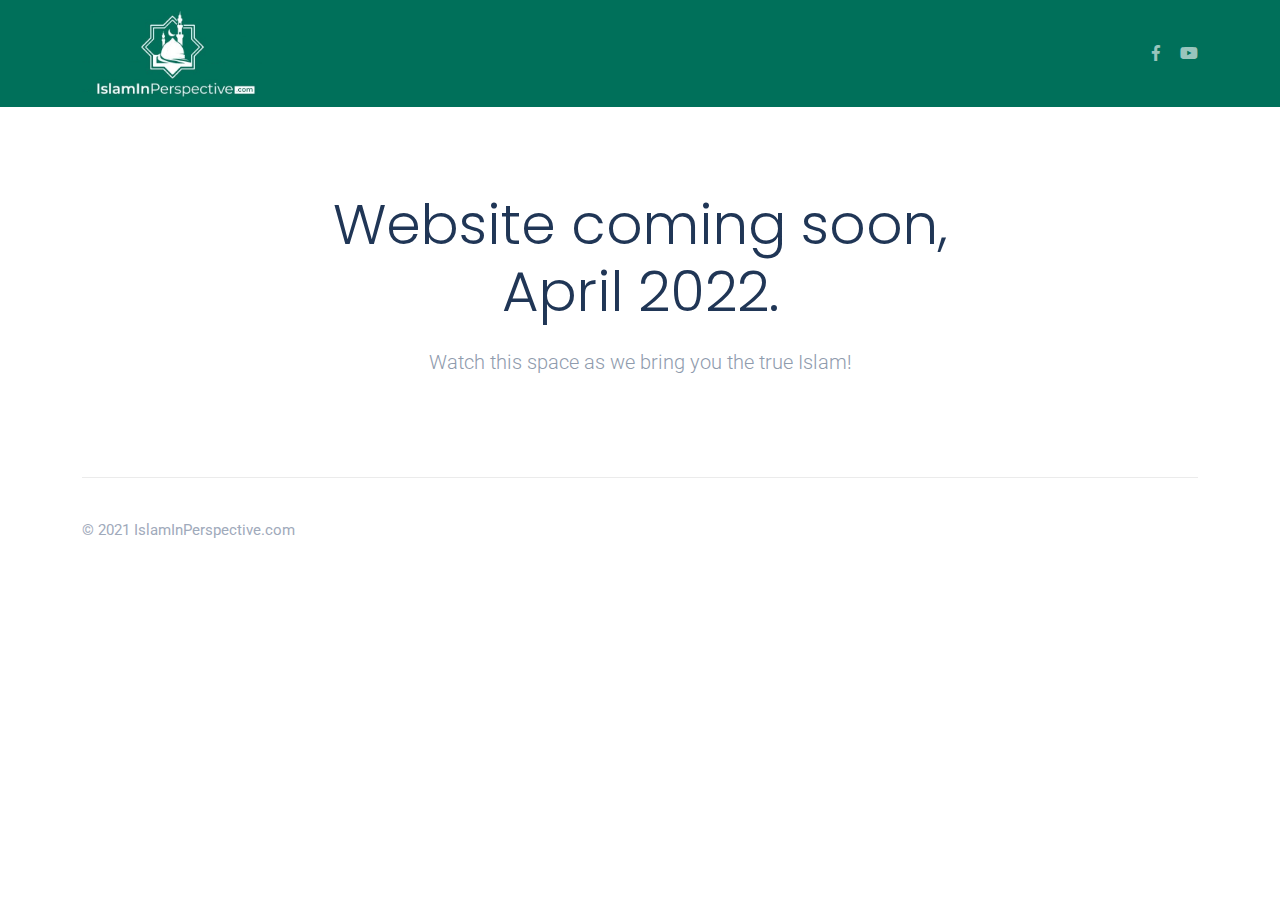
<file: index.html>
<!DOCTYPE html>
<html class="h-100" lang="en">
  <head>
    <meta charset="utf-8" />
    <meta
      name="viewport"
      content="width=device-width, initial-scale=1, shrink-to-fit=no"
    />
    <link
      rel="icon"
      type="image/icon"
      sizes="96x96"
      href="static/images/favicon/favicon.ico"
    />
    <meta name="author" content="" />
    <meta name="generator" content="11ty" />
    <meta name="HandheldFriendly" content="true" />
    <title>Home - IslamInPerspective.com</title>

    <meta name="description" content="A site with true islamic perspective" />
    <meta name="robots" content="index,follow" />
    <meta name="author" content="undefined" />

    <link rel="canonical" href="https://www.islaminperspective.com/" />

    <meta property="og:title" content="Home - IslamInPerspective.com" />
    <meta property="og:type" content="article" />

    <meta property="og:url" content="https://www.islaminperspective.com/" />
    <meta
      property="og:description"
      content="A site with true islamic perspective"
    />
    <meta property="og:image" content="/static/images/iip-main-logo.png" />

    <meta name="twitter:card" content="summary" />
    <meta name="twitter:site" content="@username" />
    <meta name="twitter:url" content="https://www.islaminperspective.com/" />
    <meta name="twitter:title" content="Home - IslamInPerspective.com" />
    <meta
      name="twitter:description"
      content="A site with true islamic perspective"
    />
    <meta name="twitter:image" content="/public/static/images/iip-main-logo.png" />

    <link rel="stylesheet" href="/public/static/css/bootstrap.min.css" />
    <link rel="stylesheet" href="/public/static/css/all.min.css" />
    <link rel="stylesheet" href="/public/static/css/slick.css" />
    <link rel="stylesheet" href="/public/static/css/simple-line-icons.css" />
    <link rel="stylesheet" href="/public/static/css/style.css" />
    <link rel="stylesheet" href="/public/static/css/horizontalvertical.css" />
    <link rel="shortcut icon" href="/public/static/images/favicon.png" />
  </head>

  <body>
    <div class="site-wrapper">
      <div class="main-overlay"></div>

      <header class="header-default">
        <nav class="navbar navbar-expand-lg">
          <div class="container-xl">
            <!-- site logo -->
            <a class="navbar-brand" href="/"
              ><img
                src="/public/static/images/iip-main-logo.png"
                alt="IslamInPerspective.com"
            /></a>

            <div class="collapse navbar-collapse"></div>

            <!-- header right section -->
            <div class="header-right">
              <!-- social icons -->
              <ul class="social-icons list-unstyled list-inline mb-0">
                <li class="list-inline-item">
                  <a href="#"><i class="fab fa-facebook-f"></i></a>
                </li>
                <li class="list-inline-item">
                  <a href="#"><i class="fab fa-youtube"></i></a>
                </li>
              </ul>
             
            </div>
          </div>
        </nav>
      </header>

      <div class="container my-vh-6">
        <div class="row d-flex justify-content-center">
          <div class="col-12 col-lg-8 my-4 text-center">
            <h1 class="display-4">
              Website coming soon, April 2022.
            </h1>
            <p class="lead mb-4">Watch this space as we bring you the true Islam!</p>

            
          </div>
        </div>
      </div>

      <footer>
        <div class="container-xl">
          <div class="footer-inner">
            <div class="row d-flex align-items-center gy-4">
              <!-- copyright text -->
              <div class="col-md-4">
                <span class="copyright">&copy; 2021 IslamInPerspective.com</span>
              </div>
             
            </div>
          </div>
        </div>
      </footer>

      <script src="/public/static/js/jquery.min.js"></script>
      <script src="/public/static/js/popper.min.js"></script>
      <script src="/public/static/js/bootstrap.min.js"></script>
      <script src="/public/static/js/slick.min.js"></script>
      <script src="/public/static/js/jquery.sticky-sidebar.min.js"></script>
      <script src="/public/static/js/custom.js"></script>
    </div>
  </body>
</html>
</file>
<file: public/static/css/simple-line-icons.css>
@font-face {
  font-family: 'simple-line-icons';
  src: url('../fonts/Simple-Line-Icons.eot?v=2.4.0');
  src: url('../fonts/Simple-Line-Icons.eot?v=2.4.0#iefix') format('embedded-opentype'), url('../fonts/Simple-Line-Icons.woff2?v=2.4.0') format('woff2'), url('../fonts/Simple-Line-Icons.ttf?v=2.4.0') format('truetype'), url('../fonts/Simple-Line-Icons.woff?v=2.4.0') format('woff'), url('../fonts/Simple-Line-Icons.svg?v=2.4.0#simple-line-icons') format('svg');
  font-weight: normal;
  font-style: normal;
}
/*
 Use the following CSS code if you want to have a class per icon.
 Instead of a list of all class selectors, you can use the generic [class*="icon-"] selector, but it's slower:
*/
.icon-user,
.icon-people,
.icon-user-female,
.icon-user-follow,
.icon-user-following,
.icon-user-unfollow,
.icon-login,
.icon-logout,
.icon-emotsmile,
.icon-phone,
.icon-call-end,
.icon-call-in,
.icon-call-out,
.icon-map,
.icon-location-pin,
.icon-direction,
.icon-directions,
.icon-compass,
.icon-layers,
.icon-menu,
.icon-list,
.icon-options-vertical,
.icon-options,
.icon-arrow-down,
.icon-arrow-left,
.icon-arrow-right,
.icon-arrow-up,
.icon-arrow-up-circle,
.icon-arrow-left-circle,
.icon-arrow-right-circle,
.icon-arrow-down-circle,
.icon-check,
.icon-clock,
.icon-plus,
.icon-minus,
.icon-close,
.icon-event,
.icon-exclamation,
.icon-organization,
.icon-trophy,
.icon-screen-smartphone,
.icon-screen-desktop,
.icon-plane,
.icon-notebook,
.icon-mustache,
.icon-mouse,
.icon-magnet,
.icon-energy,
.icon-disc,
.icon-cursor,
.icon-cursor-move,
.icon-crop,
.icon-chemistry,
.icon-speedometer,
.icon-shield,
.icon-screen-tablet,
.icon-magic-wand,
.icon-hourglass,
.icon-graduation,
.icon-ghost,
.icon-game-controller,
.icon-fire,
.icon-eyeglass,
.icon-envelope-open,
.icon-envelope-letter,
.icon-bell,
.icon-badge,
.icon-anchor,
.icon-wallet,
.icon-vector,
.icon-speech,
.icon-puzzle,
.icon-printer,
.icon-present,
.icon-playlist,
.icon-pin,
.icon-picture,
.icon-handbag,
.icon-globe-alt,
.icon-globe,
.icon-folder-alt,
.icon-folder,
.icon-film,
.icon-feed,
.icon-drop,
.icon-drawer,
.icon-docs,
.icon-doc,
.icon-diamond,
.icon-cup,
.icon-calculator,
.icon-bubbles,
.icon-briefcase,
.icon-book-open,
.icon-basket-loaded,
.icon-basket,
.icon-bag,
.icon-action-undo,
.icon-action-redo,
.icon-wrench,
.icon-umbrella,
.icon-trash,
.icon-tag,
.icon-support,
.icon-frame,
.icon-size-fullscreen,
.icon-size-actual,
.icon-shuffle,
.icon-share-alt,
.icon-share,
.icon-rocket,
.icon-question,
.icon-pie-chart,
.icon-pencil,
.icon-note,
.icon-loop,
.icon-home,
.icon-grid,
.icon-graph,
.icon-microphone,
.icon-music-tone-alt,
.icon-music-tone,
.icon-earphones-alt,
.icon-earphones,
.icon-equalizer,
.icon-like,
.icon-dislike,
.icon-control-start,
.icon-control-rewind,
.icon-control-play,
.icon-control-pause,
.icon-control-forward,
.icon-control-end,
.icon-volume-1,
.icon-volume-2,
.icon-volume-off,
.icon-calendar,
.icon-bulb,
.icon-chart,
.icon-ban,
.icon-bubble,
.icon-camrecorder,
.icon-camera,
.icon-cloud-download,
.icon-cloud-upload,
.icon-envelope,
.icon-eye,
.icon-flag,
.icon-heart,
.icon-info,
.icon-key,
.icon-link,
.icon-lock,
.icon-lock-open,
.icon-magnifier,
.icon-magnifier-add,
.icon-magnifier-remove,
.icon-paper-clip,
.icon-paper-plane,
.icon-power,
.icon-refresh,
.icon-reload,
.icon-settings,
.icon-star,
.icon-symbol-female,
.icon-symbol-male,
.icon-target,
.icon-credit-card,
.icon-paypal,
.icon-social-tumblr,
.icon-social-twitter,
.icon-social-facebook,
.icon-social-instagram,
.icon-social-linkedin,
.icon-social-pinterest,
.icon-social-github,
.icon-social-google,
.icon-social-reddit,
.icon-social-skype,
.icon-social-dribbble,
.icon-social-behance,
.icon-social-foursqare,
.icon-social-soundcloud,
.icon-social-spotify,
.icon-social-stumbleupon,
.icon-social-youtube,
.icon-social-dropbox,
.icon-social-vkontakte,
.icon-social-steam {
  font-family: 'simple-line-icons';
  speak: none;
  font-style: normal;
  font-weight: normal;
  font-variant: normal;
  text-transform: none;
  line-height: 1;
  /* Better Font Rendering =========== */
  -webkit-font-smoothing: antialiased;
  -moz-osx-font-smoothing: grayscale;
}
.icon-user:before {
  content: "\e005";
}
.icon-people:before {
  content: "\e001";
}
.icon-user-female:before {
  content: "\e000";
}
.icon-user-follow:before {
  content: "\e002";
}
.icon-user-following:before {
  content: "\e003";
}
.icon-user-unfollow:before {
  content: "\e004";
}
.icon-login:before {
  content: "\e066";
}
.icon-logout:before {
  content: "\e065";
}
.icon-emotsmile:before {
  content: "\e021";
}
.icon-phone:before {
  content: "\e600";
}
.icon-call-end:before {
  content: "\e048";
}
.icon-call-in:before {
  content: "\e047";
}
.icon-call-out:before {
  content: "\e046";
}
.icon-map:before {
  content: "\e033";
}
.icon-location-pin:before {
  content: "\e096";
}
.icon-direction:before {
  content: "\e042";
}
.icon-directions:before {
  content: "\e041";
}
.icon-compass:before {
  content: "\e045";
}
.icon-layers:before {
  content: "\e034";
}
.icon-menu:before {
  content: "\e601";
}
.icon-list:before {
  content: "\e067";
}
.icon-options-vertical:before {
  content: "\e602";
}
.icon-options:before {
  content: "\e603";
}
.icon-arrow-down:before {
  content: "\e604";
}
.icon-arrow-left:before {
  content: "\e605";
}
.icon-arrow-right:before {
  content: "\e606";
}
.icon-arrow-up:before {
  content: "\e607";
}
.icon-arrow-up-circle:before {
  content: "\e078";
}
.icon-arrow-left-circle:before {
  content: "\e07a";
}
.icon-arrow-right-circle:before {
  content: "\e079";
}
.icon-arrow-down-circle:before {
  content: "\e07b";
}
.icon-check:before {
  content: "\e080";
}
.icon-clock:before {
  content: "\e081";
}
.icon-plus:before {
  content: "\e095";
}
.icon-minus:before {
  content: "\e615";
}
.icon-close:before {
  content: "\e082";
}
.icon-event:before {
  content: "\e619";
}
.icon-exclamation:before {
  content: "\e617";
}
.icon-organization:before {
  content: "\e616";
}
.icon-trophy:before {
  content: "\e006";
}
.icon-screen-smartphone:before {
  content: "\e010";
}
.icon-screen-desktop:before {
  content: "\e011";
}
.icon-plane:before {
  content: "\e012";
}
.icon-notebook:before {
  content: "\e013";
}
.icon-mustache:before {
  content: "\e014";
}
.icon-mouse:before {
  content: "\e015";
}
.icon-magnet:before {
  content: "\e016";
}
.icon-energy:before {
  content: "\e020";
}
.icon-disc:before {
  content: "\e022";
}
.icon-cursor:before {
  content: "\e06e";
}
.icon-cursor-move:before {
  content: "\e023";
}
.icon-crop:before {
  content: "\e024";
}
.icon-chemistry:before {
  content: "\e026";
}
.icon-speedometer:before {
  content: "\e007";
}
.icon-shield:before {
  content: "\e00e";
}
.icon-screen-tablet:before {
  content: "\e00f";
}
.icon-magic-wand:before {
  content: "\e017";
}
.icon-hourglass:before {
  content: "\e018";
}
.icon-graduation:before {
  content: "\e019";
}
.icon-ghost:before {
  content: "\e01a";
}
.icon-game-controller:before {
  content: "\e01b";
}
.icon-fire:before {
  content: "\e01c";
}
.icon-eyeglass:before {
  content: "\e01d";
}
.icon-envelope-open:before {
  content: "\e01e";
}
.icon-envelope-letter:before {
  content: "\e01f";
}
.icon-bell:before {
  content: "\e027";
}
.icon-badge:before {
  content: "\e028";
}
.icon-anchor:before {
  content: "\e029";
}
.icon-wallet:before {
  content: "\e02a";
}
.icon-vector:before {
  content: "\e02b";
}
.icon-speech:before {
  content: "\e02c";
}
.icon-puzzle:before {
  content: "\e02d";
}
.icon-printer:before {
  content: "\e02e";
}
.icon-present:before {
  content: "\e02f";
}
.icon-playlist:before {
  content: "\e030";
}
.icon-pin:before {
  content: "\e031";
}
.icon-picture:before {
  content: "\e032";
}
.icon-handbag:before {
  content: "\e035";
}
.icon-globe-alt:before {
  content: "\e036";
}
.icon-globe:before {
  content: "\e037";
}
.icon-folder-alt:before {
  content: "\e039";
}
.icon-folder:before {
  content: "\e089";
}
.icon-film:before {
  content: "\e03a";
}
.icon-feed:before {
  content: "\e03b";
}
.icon-drop:before {
  content: "\e03e";
}
.icon-drawer:before {
  content: "\e03f";
}
.icon-docs:before {
  content: "\e040";
}
.icon-doc:before {
  content: "\e085";
}
.icon-diamond:before {
  content: "\e043";
}
.icon-cup:before {
  content: "\e044";
}
.icon-calculator:before {
  content: "\e049";
}
.icon-bubbles:before {
  content: "\e04a";
}
.icon-briefcase:before {
  content: "\e04b";
}
.icon-book-open:before {
  content: "\e04c";
}
.icon-basket-loaded:before {
  content: "\e04d";
}
.icon-basket:before {
  content: "\e04e";
}
.icon-bag:before {
  content: "\e04f";
}
.icon-action-undo:before {
  content: "\e050";
}
.icon-action-redo:before {
  content: "\e051";
}
.icon-wrench:before {
  content: "\e052";
}
.icon-umbrella:before {
  content: "\e053";
}
.icon-trash:before {
  content: "\e054";
}
.icon-tag:before {
  content: "\e055";
}
.icon-support:before {
  content: "\e056";
}
.icon-frame:before {
  content: "\e038";
}
.icon-size-fullscreen:before {
  content: "\e057";
}
.icon-size-actual:before {
  content: "\e058";
}
.icon-shuffle:before {
  content: "\e059";
}
.icon-share-alt:before {
  content: "\e05a";
}
.icon-share:before {
  content: "\e05b";
}
.icon-rocket:before {
  content: "\e05c";
}
.icon-question:before {
  content: "\e05d";
}
.icon-pie-chart:before {
  content: "\e05e";
}
.icon-pencil:before {
  content: "\e05f";
}
.icon-note:before {
  content: "\e060";
}
.icon-loop:before {
  content: "\e064";
}
.icon-home:before {
  content: "\e069";
}
.icon-grid:before {
  content: "\e06a";
}
.icon-graph:before {
  content: "\e06b";
}
.icon-microphone:before {
  content: "\e063";
}
.icon-music-tone-alt:before {
  content: "\e061";
}
.icon-music-tone:before {
  content: "\e062";
}
.icon-earphones-alt:before {
  content: "\e03c";
}
.icon-earphones:before {
  content: "\e03d";
}
.icon-equalizer:before {
  content: "\e06c";
}
.icon-like:before {
  content: "\e068";
}
.icon-dislike:before {
  content: "\e06d";
}
.icon-control-start:before {
  content: "\e06f";
}
.icon-control-rewind:before {
  content: "\e070";
}
.icon-control-play:before {
  content: "\e071";
}
.icon-control-pause:before {
  content: "\e072";
}
.icon-control-forward:before {
  content: "\e073";
}
.icon-control-end:before {
  content: "\e074";
}
.icon-volume-1:before {
  content: "\e09f";
}
.icon-volume-2:before {
  content: "\e0a0";
}
.icon-volume-off:before {
  content: "\e0a1";
}
.icon-calendar:before {
  content: "\e075";
}
.icon-bulb:before {
  content: "\e076";
}
.icon-chart:before {
  content: "\e077";
}
.icon-ban:before {
  content: "\e07c";
}
.icon-bubble:before {
  content: "\e07d";
}
.icon-camrecorder:before {
  content: "\e07e";
}
.icon-camera:before {
  content: "\e07f";
}
.icon-cloud-download:before {
  content: "\e083";
}
.icon-cloud-upload:before {
  content: "\e084";
}
.icon-envelope:before {
  content: "\e086";
}
.icon-eye:before {
  content: "\e087";
}
.icon-flag:before {
  content: "\e088";
}
.icon-heart:before {
  content: "\e08a";
}
.icon-info:before {
  content: "\e08b";
}
.icon-key:before {
  content: "\e08c";
}
.icon-link:before {
  content: "\e08d";
}
.icon-lock:before {
  content: "\e08e";
}
.icon-lock-open:before {
  content: "\e08f";
}
.icon-magnifier:before {
  content: "\e090";
}
.icon-magnifier-add:before {
  content: "\e091";
}
.icon-magnifier-remove:before {
  content: "\e092";
}
.icon-paper-clip:before {
  content: "\e093";
}
.icon-paper-plane:before {
  content: "\e094";
}
.icon-power:before {
  content: "\e097";
}
.icon-refresh:before {
  content: "\e098";
}
.icon-reload:before {
  content: "\e099";
}
.icon-settings:before {
  content: "\e09a";
}
.icon-star:before {
  content: "\e09b";
}
.icon-symbol-female:before {
  content: "\e09c";
}
.icon-symbol-male:before {
  content: "\e09d";
}
.icon-target:before {
  content: "\e09e";
}
.icon-credit-card:before {
  content: "\e025";
}
.icon-paypal:before {
  content: "\e608";
}
.icon-social-tumblr:before {
  content: "\e00a";
}
.icon-social-twitter:before {
  content: "\e009";
}
.icon-social-facebook:before {
  content: "\e00b";
}
.icon-social-instagram:before {
  content: "\e609";
}
.icon-social-linkedin:before {
  content: "\e60a";
}
.icon-social-pinterest:before {
  content: "\e60b";
}
.icon-social-github:before {
  content: "\e60c";
}
.icon-social-google:before {
  content: "\e60d";
}
.icon-social-reddit:before {
  content: "\e60e";
}
.icon-social-skype:before {
  content: "\e60f";
}
.icon-social-dribbble:before {
  content: "\e00d";
}
.icon-social-behance:before {
  content: "\e610";
}
.icon-social-foursqare:before {
  content: "\e611";
}
.icon-social-soundcloud:before {
  content: "\e612";
}
.icon-social-spotify:before {
  content: "\e613";
}
.icon-social-stumbleupon:before {
  content: "\e614";
}
.icon-social-youtube:before {
  content: "\e008";
}
.icon-social-dropbox:before {
  content: "\e00c";
}
.icon-social-vkontakte:before {
  content: "\e618";
}
.icon-social-steam:before {
  content: "\e620";
}
</file>
<file: public/static/css/style.css>
/*
Template Name: Katen
Version: 1.0
Author: ThemeGer
Author URI: http://themeforest.net/user/themeger
Description: Minimal Blog and Magazine HTML Template

[TABLE OF CONTENTS]

01. Base
02. Preloader
03. Typography
04. Header
05. Sections
06. Post
07. About author
08. Post comments
09. Page
10. Contact
11. Widgets
12. Instagram feed
13. Footer
14. Search Popup
15. Helpers
16. Buttons
17. Bootstrap Elements
18. Theme Elements
19. Slick Settings
20. Responsive Settings

*/
@import url("https://fonts.googleapis.com/css2?family=Poppins:ital,wght@0,400;0,500;0,600;0,700;1,400;1,500;1,600;1,700&display=swap");
@import url("https://fonts.googleapis.com/css2?family=Roboto:ital,wght@0,300;0,400;0,500;0,700;1,300;1,400;1,500&display=swap");
/*=================================================================*/
/*                      BASE                              
/*=================================================================*/
body {
  color: #8F9BAD;
  background-color: #fff;
  font-family: "Roboto", sans-serif;
  font-size: 15px;
  line-height: 1.7;
  overflow-x: hidden;
  -webkit-font-smoothing: antialiased;
  -moz-osx-font-smoothing: grayscale;
}

img {
  max-width: 100%;
  height: auto;
}

.text-center {
  text-align: center;
}

.text-left {
  text-align: left;
}

.text-right {
  text-align: right;
}

.relative {
  position: relative;
}

/*=================================================================*/
/*                      Preloader                              
/*=================================================================*/
#preloader {
  background: #FFF;
  height: 100%;
  position: fixed;
  width: 100%;
  top: 0;
  z-index: 1031;
}

.book {
  --color: #FE4F70;
  --duration: 6.8s;
  width: 32px;
  height: 12px;
  position: absolute;
  left: 50%;
  top: 50%;
  -webkit-transform: translate(-50%, -50%);
  -moz-transform: translate(-50%, -50%);
  -ms-transform: translate(-50%, -50%);
  -o-transform: translate(-50%, -50%);
  transform: translate(-50%, -50%);
}
.book .inner {
  width: 32px;
  height: 12px;
  position: relative;
  transform-origin: 2px 2px;
  transform: rotateZ(-90deg);
  animation: book var(--duration) ease infinite;
}
.book .inner .left,
.book .inner .right {
  width: 60px;
  height: 4px;
  top: 0;
  border-radius: 2px;
  background: var(--color);
  position: absolute;
}
.book .inner .left:before,
.book .inner .right:before {
  content: "";
  width: 48px;
  height: 4px;
  border-radius: 2px;
  background: inherit;
  position: absolute;
  top: -10px;
  left: 6px;
}
.book .inner .left {
  right: 28px;
  transform-origin: 58px 2px;
  transform: rotateZ(90deg);
  animation: left var(--duration) ease infinite;
}
.book .inner .right {
  left: 28px;
  transform-origin: 2px 2px;
  transform: rotateZ(-90deg);
  animation: right var(--duration) ease infinite;
}
.book .inner .middle {
  width: 32px;
  height: 12px;
  border: 4px solid var(--color);
  border-top: 0;
  border-radius: 0 0 9px 9px;
  transform: translateY(2px);
}
.book ul {
  margin: 0;
  padding: 0;
  list-style: none;
  position: absolute;
  left: 50%;
  top: 0;
}
.book ul li {
  height: 4px;
  border-radius: 2px;
  transform-origin: 100% 2px;
  width: 48px;
  right: 0;
  top: -10px;
  position: absolute;
  background: var(--color);
  transform: rotateZ(0deg) translateX(-18px);
  animation-duration: var(--duration);
  animation-timing-function: ease;
  animation-iteration-count: infinite;
}
.book ul li:nth-child(0) {
  animation-name: page-0;
}
.book ul li:nth-child(1) {
  animation-name: page-1;
}
.book ul li:nth-child(2) {
  animation-name: page-2;
}
.book ul li:nth-child(3) {
  animation-name: page-3;
}
.book ul li:nth-child(4) {
  animation-name: page-4;
}
.book ul li:nth-child(5) {
  animation-name: page-5;
}
.book ul li:nth-child(6) {
  animation-name: page-6;
}
.book ul li:nth-child(7) {
  animation-name: page-7;
}
.book ul li:nth-child(8) {
  animation-name: page-8;
}
.book ul li:nth-child(9) {
  animation-name: page-9;
}
.book ul li:nth-child(10) {
  animation-name: page-10;
}
.book ul li:nth-child(11) {
  animation-name: page-11;
}
.book ul li:nth-child(12) {
  animation-name: page-12;
}
.book ul li:nth-child(13) {
  animation-name: page-13;
}
.book ul li:nth-child(14) {
  animation-name: page-14;
}
.book ul li:nth-child(15) {
  animation-name: page-15;
}
.book ul li:nth-child(16) {
  animation-name: page-16;
}
.book ul li:nth-child(17) {
  animation-name: page-17;
}
.book ul li:nth-child(18) {
  animation-name: page-18;
}

@keyframes page-0 {
  4% {
    transform: rotateZ(0deg) translateX(-18px);
  }
  13%, 54% {
    transform: rotateZ(180deg) translateX(-18px);
  }
  63% {
    transform: rotateZ(0deg) translateX(-18px);
  }
}
@keyframes page-1 {
  5.86% {
    transform: rotateZ(0deg) translateX(-18px);
  }
  14.74%, 55.86% {
    transform: rotateZ(180deg) translateX(-18px);
  }
  64.74% {
    transform: rotateZ(0deg) translateX(-18px);
  }
}
@keyframes page-2 {
  7.72% {
    transform: rotateZ(0deg) translateX(-18px);
  }
  16.48%, 57.72% {
    transform: rotateZ(180deg) translateX(-18px);
  }
  66.48% {
    transform: rotateZ(0deg) translateX(-18px);
  }
}
@keyframes page-3 {
  9.58% {
    transform: rotateZ(0deg) translateX(-18px);
  }
  18.22%, 59.58% {
    transform: rotateZ(180deg) translateX(-18px);
  }
  68.22% {
    transform: rotateZ(0deg) translateX(-18px);
  }
}
@keyframes page-4 {
  11.44% {
    transform: rotateZ(0deg) translateX(-18px);
  }
  19.96%, 61.44% {
    transform: rotateZ(180deg) translateX(-18px);
  }
  69.96% {
    transform: rotateZ(0deg) translateX(-18px);
  }
}
@keyframes page-5 {
  13.3% {
    transform: rotateZ(0deg) translateX(-18px);
  }
  21.7%, 63.3% {
    transform: rotateZ(180deg) translateX(-18px);
  }
  71.7% {
    transform: rotateZ(0deg) translateX(-18px);
  }
}
@keyframes page-6 {
  15.16% {
    transform: rotateZ(0deg) translateX(-18px);
  }
  23.44%, 65.16% {
    transform: rotateZ(180deg) translateX(-18px);
  }
  73.44% {
    transform: rotateZ(0deg) translateX(-18px);
  }
}
@keyframes page-7 {
  17.02% {
    transform: rotateZ(0deg) translateX(-18px);
  }
  25.18%, 67.02% {
    transform: rotateZ(180deg) translateX(-18px);
  }
  75.18% {
    transform: rotateZ(0deg) translateX(-18px);
  }
}
@keyframes page-8 {
  18.88% {
    transform: rotateZ(0deg) translateX(-18px);
  }
  26.92%, 68.88% {
    transform: rotateZ(180deg) translateX(-18px);
  }
  76.92% {
    transform: rotateZ(0deg) translateX(-18px);
  }
}
@keyframes page-9 {
  20.74% {
    transform: rotateZ(0deg) translateX(-18px);
  }
  28.66%, 70.74% {
    transform: rotateZ(180deg) translateX(-18px);
  }
  78.66% {
    transform: rotateZ(0deg) translateX(-18px);
  }
}
@keyframes page-10 {
  22.6% {
    transform: rotateZ(0deg) translateX(-18px);
  }
  30.4%, 72.6% {
    transform: rotateZ(180deg) translateX(-18px);
  }
  80.4% {
    transform: rotateZ(0deg) translateX(-18px);
  }
}
@keyframes page-11 {
  24.46% {
    transform: rotateZ(0deg) translateX(-18px);
  }
  32.14%, 74.46% {
    transform: rotateZ(180deg) translateX(-18px);
  }
  82.14% {
    transform: rotateZ(0deg) translateX(-18px);
  }
}
@keyframes page-12 {
  26.32% {
    transform: rotateZ(0deg) translateX(-18px);
  }
  33.88%, 76.32% {
    transform: rotateZ(180deg) translateX(-18px);
  }
  83.88% {
    transform: rotateZ(0deg) translateX(-18px);
  }
}
@keyframes page-13 {
  28.18% {
    transform: rotateZ(0deg) translateX(-18px);
  }
  35.62%, 78.18% {
    transform: rotateZ(180deg) translateX(-18px);
  }
  85.62% {
    transform: rotateZ(0deg) translateX(-18px);
  }
}
@keyframes page-14 {
  30.04% {
    transform: rotateZ(0deg) translateX(-18px);
  }
  37.36%, 80.04% {
    transform: rotateZ(180deg) translateX(-18px);
  }
  87.36% {
    transform: rotateZ(0deg) translateX(-18px);
  }
}
@keyframes page-15 {
  31.9% {
    transform: rotateZ(0deg) translateX(-18px);
  }
  39.1%, 81.9% {
    transform: rotateZ(180deg) translateX(-18px);
  }
  89.1% {
    transform: rotateZ(0deg) translateX(-18px);
  }
}
@keyframes page-16 {
  33.76% {
    transform: rotateZ(0deg) translateX(-18px);
  }
  40.84%, 83.76% {
    transform: rotateZ(180deg) translateX(-18px);
  }
  90.84% {
    transform: rotateZ(0deg) translateX(-18px);
  }
}
@keyframes page-17 {
  35.62% {
    transform: rotateZ(0deg) translateX(-18px);
  }
  42.58%, 85.62% {
    transform: rotateZ(180deg) translateX(-18px);
  }
  92.58% {
    transform: rotateZ(0deg) translateX(-18px);
  }
}
@keyframes page-18 {
  37.48% {
    transform: rotateZ(0deg) translateX(-18px);
  }
  44.32%, 87.48% {
    transform: rotateZ(180deg) translateX(-18px);
  }
  94.32% {
    transform: rotateZ(0deg) translateX(-18px);
  }
}
@keyframes left {
  4% {
    transform: rotateZ(90deg);
  }
  10%, 40% {
    transform: rotateZ(0deg);
  }
  46%, 54% {
    transform: rotateZ(90deg);
  }
  60%, 90% {
    transform: rotateZ(0deg);
  }
  96% {
    transform: rotateZ(90deg);
  }
}
@keyframes right {
  4% {
    transform: rotateZ(-90deg);
  }
  10%, 40% {
    transform: rotateZ(0deg);
  }
  46%, 54% {
    transform: rotateZ(-90deg);
  }
  60%, 90% {
    transform: rotateZ(0deg);
  }
  96% {
    transform: rotateZ(-90deg);
  }
}
@keyframes book {
  4% {
    transform: rotateZ(-90deg);
  }
  10%, 40% {
    transform: rotateZ(0deg);
    transform-origin: 2px 2px;
  }
  40.01%, 59.99% {
    transform-origin: 30px 2px;
  }
  46%, 54% {
    transform: rotateZ(90deg);
  }
  60%, 90% {
    transform: rotateZ(0deg);
    transform-origin: 2px 2px;
  }
  96% {
    transform: rotateZ(-90deg);
  }
}
/*=================================================================*/
/*                      TYPOGRAPHY                              
/*=================================================================*/
h1, h2, h3, h4, h5, h6 {
  color: #203656;
  font-family: "Poppins", sans-serif;
  font-weight: 700;
  line-height: 1.4;
  margin: 20px 0;
}

a {
  color: #219604;
  outline: 0;
  text-decoration: none;
  -webkit-transition: all 0.2s ease-in-out;
  -moz-transition: all 0.2s ease-in-out;
  transition: all 0.2s ease-in-out;
}
a:hover {
  color: #203656;
}
a:focus {
  outline: 0;
}

.blockquote {
  font-size: 18px;
}

blockquote {
  padding: 20px 20px;
  margin: 0 0 20px;
  background: #fff8fa;
  border-left: solid 3px #219604;
  border-radius: 5px;
}

blockquote p {
  line-height: 1.6;
}

.blockquote-footer {
  margin-top: 0;
}

.table {
  color: #707a88;
}

/*=================================================================*/
/*                      HEADER                              
/*=================================================================*/
.header-default {
  padding: 0px 0px 40px 0;
  position: relative;
  width: 100%;
}
.header-default .navbar-nav {
  margin-left: 50px;
}

.header-default.clone {
  position: fixed;
  top: 0;
  left: 0;
  background: #FFF;
  border-bottom: solid 1px #EBEBEB;
  right: 0;
  padding: 25px 0;
  -webkit-transform: translateY(-100%);
  -moz-transform: translateY(-100%);
  -ms-transform: translateY(-100%);
  -o-transform: translateY(-100%);
  transform: translateY(-100%);
  transition: 0.2s transform cubic-bezier(0.3, 0.73, 0.3, 0.74);
  z-index: 4;
}

.header-personal nav.clone, .header-classic .header-bottom.clone {
  position: fixed;
  top: 0;
  left: 0;
  background: #FFF;
  border-bottom: solid 1px #EBEBEB;
  right: 0;
  -webkit-transform: translateY(-100%);
  -moz-transform: translateY(-100%);
  -ms-transform: translateY(-100%);
  -o-transform: translateY(-100%);
  transform: translateY(-100%);
  transition: 0.2s transform cubic-bezier(0.3, 0.73, 0.3, 0.74);
  z-index: 4;
}
.header-personal nav.clone .centered-nav, .header-classic .header-bottom.clone .centered-nav {
  border-top: 0;
}

.header-classic .header-top {
  padding-top: 35px;
  padding-bottom: 35px;
  border-bottom: solid 1px #EBEBEB;
}
.header-classic .header-bottom {
  padding: 20px 0;
}

.header-minimal {
  padding-top: 40px;
  padding-bottom: 40px;
  border-bottom: solid 1px #EBEBEB;
}

body.down .header-default.clone, body.down .header-personal nav.clone, body.down .header-classic .header-bottom.clone {
  -webkit-transform: translateY(0);
  -moz-transform: translateY(0);
  -ms-transform: translateY(0);
  -o-transform: translateY(0);
  transform: translateY(0);
}

.header-personal .header-top {
  padding-top: 30px;
  padding-bottom: 30px;
}
.header-personal .centered-nav {
  border-top: solid 1px #EBEBEB;
  padding: 20px 0;
}
.header-personal.light {
  left: 0;
  right: 0;
  top: 0;
  position: absolute;
  z-index: 2;
}
.header-personal.light .centered-nav {
  border-top-color: rgba(235, 235, 235, 0.2);
}
.header-personal.light .text-logo {
  color: #FFF;
}
.header-personal.light .social-icons li a {
  color: #FFF;
}
.header-personal.light .social-icons li a:hover {
  color: #219604;
}
.header-personal.light .navbar .nav-link {
  color: #FFF;
}
.header-personal.light .navbar.clone .nav-link {
  color: #79889e;
}
.header-personal.light .navbar.clone .nav-link:hover {
  color: #203656;
}
.header-personal.light .navbar.clone li.active .nav-link {
  color: #FFF;
}

.text-logo {
  color: #203656;
  font-size: 30px;
  font-weight: bold;
  font-family: "Poppins", sans-serif;
  line-height: 1;
  margin: 0px 0 5px;
}
.text-logo .dot {
  color: #219604;
  font-size: 44px;
  margin-left: 5px;
}

.slogan {
  font-family: "Poppins", sans-serif;
  color: #9faabb;
  font-size: 14px;
}

.navbar {
  padding: 10px 0;
  background: #00705a;
}

.navbar-nav {
  font-family: "Poppins", sans-serif;
  font-size: 14px;
}
.navbar-nav .nav-link {
  padding: 0.439rem 1rem;
  color: #eee;
}
.navbar-nav .nav-link:hover {
  text-decoration: underline;
}
.navbar-nav li.active .nav-link {
  color: #eee;
  font-weight: bold;
}

.navbar-brand {
  padding-top: 0;
  padding-bottom: 0;
  margin-right: 0;
}

.dropdown-menu {
  position: absolute;
  top: 100%;
  z-index: 1000;
  display: none;
  min-width: 10rem;
  padding: 0;
  margin: 0;
  color: #212529;
  text-align: left;
  list-style: none;
  background-color: #fff;
  background-clip: padding-box;
  border: 0;
  border-radius: 0.25rem;
  -webkit-box-shadow: 0 8px 20px rgba(32, 54, 86, 0.2);
  -moz-box-shadow: 0 8px 20px rgba(32, 54, 86, 0.2);
  box-shadow: 0 8px 20px rgba(32, 54, 86, 0.2);
}
.dropdown-menu:after {
  content: "";
  display: block;
  height: 0;
  width: 0;
  position: absolute;
  top: -10px;
  left: 25%;
  border-left: 8px solid transparent;
  border-right: 8px solid transparent;
  border-bottom: 10px solid #FFF;
}
.dropdown-menu li:after {
  content: "";
  background: #EBEBEB;
  background: -webkit-linear-gradient(right, #EBEBEB 0%, transparent 100%);
  background: linear-gradient(to right, #EBEBEB 0%, transparent 100%);
  display: block;
  height: 1px;
  width: 100%;
}
.dropdown-menu li:last-child:after {
  content: "";
  display: none;
}

.dropdown-item {
  display: block;
  width: 100%;
  padding: 0.6rem 1.5rem;
  clear: both;
  font-weight: 400;
  font-size: 13px;
  color: #79889e;
  text-align: inherit;
  text-decoration: none;
  white-space: nowrap;
  background-color: transparent;
  border: 0;
}
.dropdown-item:hover {
  margin-left: 5px;
}

.dropdown-item:focus, .dropdown-item:hover {
  color: #219604;
  background-color: transparent;
}

.dropdown-divider {
  height: 0;
  margin: 0.1rem 0;
  overflow: hidden;
  border-top: 1px solid #DDD;
}

.dropdown-toggle::after {
  display: inline-block;
  margin-left: 5px;
  vertical-align: middle;
  content: "\e604";
  font-family: "simple-line-icons";
  font-size: 8px;
  border-top: transparent;
  border-right: transparent;
  border-bottom: 0;
  border-left: transparent;
}

.burger-icon:before, .burger-icon:after {
  content: "";
  background: #FFF;
  display: block;
  margin: auto;
  height: 1px;
  width: 15px;
}
.burger-icon:before {
  margin-bottom: 6px;
}
.burger-icon:after {
  margin-top: 6px;
}

.header-right .social-icons {
  display: inline-block;
}
.header-right .header-buttons {
  display: inline-block;
  margin-left: 50px;
}
.header-right .header-buttons button {
  margin-left: 10px;
}
.header-right .header-buttons button:first-child {
  margin-left: 0;
}

@media (min-width: 992px) {
  .navbar-expand-lg .navbar-nav .nav-link {
    padding-right: 1.3rem;
    padding-left: 1.3rem;
  }
}
.canvas-menu {
  background: #FFF;
  height: 100vh;
  overflow-y: auto;
  overflow-x: hidden;
  padding: 40px;
  position: fixed;
  right: 0;
  top: 0;
  width: 300px;
  z-index: 6;
  -webkit-box-shadow: -4px 0px 20px rgba(32, 54, 86, 0.1);
  -moz-box-shadow: -4px 0px 20px rgba(32, 54, 86, 0.1);
  box-shadow: -4px 0px 20px rgba(32, 54, 86, 0.1);
  -webkit-transform: translateX(350px);
  -moz-transform: translateX(350px);
  -ms-transform: translateX(350px);
  -o-transform: translateX(350px);
  transform: translateX(350px);
  -webkit-transition: all 0.3s ease-in-out;
  -moz-transition: all 0.3s ease-in-out;
  transition: all 0.3s ease-in-out;
  /* === Vertical Menu === */
  /* === Submenu === */
}
.canvas-menu.open {
  -webkit-transform: translateX(0);
  -moz-transform: translateX(0);
  -ms-transform: translateX(0);
  -o-transform: translateX(0);
  transform: translateX(0);
}
.canvas-menu.position-left {
  left: 0;
  right: auto;
  -webkit-transform: translateX(-350px);
  -moz-transform: translateX(-350px);
  -ms-transform: translateX(-350px);
  -o-transform: translateX(-350px);
  transform: translateX(-350px);
}
.canvas-menu.position-left.open {
  -webkit-transform: translateX(0);
  -moz-transform: translateX(0);
  -ms-transform: translateX(0);
  -o-transform: translateX(0);
  transform: translateX(0);
}
.canvas-menu .btn-close {
  box-sizing: content-box;
  width: 1em;
  height: 1em;
  position: absolute;
  padding: 0.25em 0.25em;
  color: #000;
  border: 0;
  border-radius: 0.25rem;
  opacity: 0.4;
  right: 30px;
  top: 20px;
  -webkit-transition: all 0.3s ease-in-out;
  -moz-transition: all 0.3s ease-in-out;
  transition: all 0.3s ease-in-out;
}
.canvas-menu .btn-close:focus {
  outline: none;
  box-shadow: none;
}
.canvas-menu .btn-close:hover {
  opacity: 1;
}
.canvas-menu .logo {
  margin-bottom: 80px;
  margin-top: 50px;
  width: 100%;
}
.canvas-menu nav {
  width: 100%;
}
.canvas-menu .vertical-menu {
  list-style: none;
  padding: 0;
  margin-bottom: 0;
}
.canvas-menu .vertical-menu li.openmenu > a {
  color: #203656;
}
.canvas-menu .vertical-menu li.openmenu .switch {
  -webkit-transform: rotate(180deg);
  -moz-transform: rotate(180deg);
  -ms-transform: rotate(180deg);
  -o-transform: rotate(180deg);
  transform: rotate(180deg);
}
.canvas-menu .vertical-menu li {
  padding: 0;
  position: relative;
  list-style: none;
  -webkit-transition: all 0.2s ease-in-out;
  -moz-transition: all 0.2s ease-in-out;
  transition: all 0.2s ease-in-out;
}
.canvas-menu .vertical-menu li:after {
  content: "";
  display: block;
  height: 1px;
  margin-bottom: 10px;
  margin-top: 10px;
  width: 100%;
  background: #EBEBEB;
  background: -webkit-linear-gradient(left, #EBEBEB 0%, transparent 100%);
  background: linear-gradient(to right, #EBEBEB 0%, transparent 100%);
}
.canvas-menu .vertical-menu li.active a {
  color: #219604;
}
.canvas-menu .vertical-menu li.active .submenu a {
  color: #79889e;
}
.canvas-menu .vertical-menu li.active .submenu a:hover {
  color: #203656;
}
.canvas-menu .vertical-menu li .switch {
  border: solid 1px #EBEBEB;
  border-radius: 5px;
  font-size: 10px;
  display: inline-block;
  padding: 10px;
  line-height: 1;
  cursor: pointer;
  color: #219604;
  position: absolute;
  top: 0px;
  right: 0;
  -webkit-transform: rotate(0deg);
  -moz-transform: rotate(0deg);
  -ms-transform: rotate(0deg);
  -o-transform: rotate(0deg);
  transform: rotate(0deg);
  -webkit-transition: all 0.2s ease-in-out;
  -moz-transition: all 0.2s ease-in-out;
  transition: all 0.2s ease-in-out;
  -webkit-backface-visibility: hidden;
}
.canvas-menu .vertical-menu li a {
  color: #203656;
  font-family: "Poppins", sans-serif;
  font-size: 14px;
  font-weight: 400;
  text-decoration: none;
  position: relative;
}
.canvas-menu .submenu {
  display: none;
  padding: 10px 20px;
}
.canvas-menu .submenu li {
  padding: 5px 0;
}
.canvas-menu .submenu li:after {
  content: "";
  display: none;
}
.canvas-menu .submenu li a {
  color: #79889e;
  font-size: 14px;
  font-weight: 400;
}
.canvas-menu .submenu li a:hover {
  color: #203656;
}

/*=================================================================*/
/*                      SECTIONS                              
/*=================================================================*/
.site-wrapper .main-overlay {
  opacity: 0;
  visibility: hidden;
  filter: blur(2px);
  background: #fff;
  position: fixed;
  height: 100vh;
  width: 100%;
  z-index: 5;
  -webkit-transition: all 0.3s ease-in-out;
  -moz-transition: all 0.3s ease-in-out;
  transition: all 0.3s ease-in-out;
}
.site-wrapper .main-overlay.active {
  opacity: 0.6;
  visibility: visible;
}

section {
  position: relative;
}

.main-content {
  margin-top: 60px;
}

.main-content-lg {
  margin-top: 140px;
  margin-bottom: 140px;
}

.container-minimal {
  max-width: 900px;
  margin: auto;
  padding-left: 15px;
  padding-right: 15px;
}

.section-header {
  margin-bottom: 30px;
  position: relative;
}
.section-header img.wave {
  margin-top: 10px;
}

.section-title {
  font-size: 24px;
  margin: 0;
}

.hero {
  background-size: cover;
  background-repeat: no-repeat;
  background-attachment: fixed;
  height: 1040px;
  width: 100%;
}
.hero:after {
  content: "";
  background: #203656;
  display: block;
  left: 0;
  opacity: 0.8;
  top: 0;
  height: 100%;
  position: absolute;
  width: 100%;
}
.hero .cta {
  margin: auto;
  max-width: 700px;
  padding-top: 120px;
  position: relative;
  z-index: 1;
}
.hero .cta h2 {
  color: #FFF;
  font-size: 48px;
}
.hero .cta p {
  color: #FFF;
  font-size: 18px;
  opacity: 0.7;
}
.hero svg {
  position: absolute;
  bottom: 0px;
  left: 0;
  width: 100%;
  z-index: 1;
}

/*=================================================================*/
/*                      POST                              
/*=================================================================*/
.post .category-badge {
  color: #FFF;
  font-size: 13px;
  border-radius: 25px;
  display: inline-block;
  padding: 6px 11px;
  line-height: 1;
  left: 20px;
  top: 20px;
  z-index: 1;
  background: #219604;
  background: -webkit-linear-gradient(left, #219604 0%, #0fd662 51%, #219604 100%);
  background: linear-gradient(to right, #219604 0%, #0fd662 51%, #219604 100%);
  background-size: 200% auto;
  -webkit-transition: all 0.3s ease-in-out;
  -moz-transition: all 0.3s ease-in-out;
  transition: all 0.3s ease-in-out;
}
.post .category-badge.lg {
  font-size: 14px;
  padding: 8px 20px;
}
.post .category-badge:hover {
  background-position: right center;
}
.post .post-format {
  color: #FFF;
  display: block;
  border-radius: 50%;
  font-size: 20px;
  height: 50px;
  line-height: 54px;
  right: 20px;
  text-align: center;
  bottom: -25px;
  position: absolute;
  width: 50px;
  -webkit-box-shadow: 0px 2px 4px 0px rgba(0, 0, 0, 0.15);
  -moz-box-shadow: 0px 2px 4px 0px rgba(0, 0, 0, 0.15);
  box-shadow: 0px 2px 4px 0px rgba(0, 0, 0, 0.15);
  background: #219604;
  background: -webkit-linear-gradient(bottom, #219604 0%, #0fd662 100%);
  background: linear-gradient(to top, #219604 0%, #0fd662 100%);
  z-index: 1;
}
.post .post-format-sm {
  color: #FFF;
  display: block;
  border-radius: 50%;
  font-size: 14px;
  height: 30px;
  line-height: 34px;
  left: 20px;
  text-align: center;
  top: 20px;
  position: absolute;
  width: 30px;
  -webkit-box-shadow: 0px 2px 4px 0px rgba(0, 0, 0, 0.15);
  -moz-box-shadow: 0px 2px 4px 0px rgba(0, 0, 0, 0.15);
  box-shadow: 0px 2px 4px 0px rgba(0, 0, 0, 0.15);
  background: #219604;
  background: -webkit-linear-gradient(bottom, #219604 0%, #0fd662 100%);
  background: linear-gradient(to top, #219604 0%, #0fd662 100%);
  z-index: 1;
}
.post .thumb {
  position: relative;
}
.post .thumb.rounded .inner {
  border-radius: 10px;
  overflow: hidden;
}
.post .thumb.circle .inner {
  overflow: hidden;
  border-radius: 50%;
}
.post .thumb.top-rounded .inner {
  overflow: hidden;
  border-top-left-radius: 10px;
  border-top-right-radius: 10px;
}
.post .thumb img {
  -webkit-transform: scale(1);
  -moz-transform: scale(1);
  -ms-transform: scale(1);
  -o-transform: scale(1);
  transform: scale(1);
  -webkit-transition: all 0.3s ease-in-out;
  -moz-transition: all 0.3s ease-in-out;
  transition: all 0.3s ease-in-out;
}
.post .thumb:hover img {
  -webkit-transform: scale(1.07);
  -moz-transform: scale(1.07);
  -ms-transform: scale(1.07);
  -o-transform: scale(1.07);
  transform: scale(1.07);
}
.post .post-title a {
  color: #203656;
}
.post .post-title a:hover {
  color: #219604;
}
.post .excerpt {
  font-size: 16px;
}
.post .meta {
  font-size: 14px;
  color: #9faabb;
}
.post .meta a {
  color: #9faabb;
  font-weight: 400;
}
.post .meta a:hover {
  color: #219604;
}
.post .meta i {
  vertical-align: middle;
}
.post .meta li:last-child:after {
  content: "";
  display: none;
}
.post .meta li:after {
  content: "";
  display: inline-block;
  background-color: #219604;
  border-radius: 50%;
  margin-left: 1rem;
  height: 3px;
  vertical-align: middle;
  position: relative;
  top: -1px;
  width: 3px;
}
.post .meta li:not(:last-child) {
  margin-right: 0.8rem;
}
.post .meta li img.author {
  margin-right: 12px;
  vertical-align: middle;
}
.post .post-bottom .social-share .toggle-button {
  font-size: 16px;
  color: #9faabb;
  background-color: transparent;
  border: 0;
  padding: 0;
  vertical-align: middle;
}
.post .post-bottom .social-share .icons {
  display: inline;
  vertical-align: middle;
}
.post .post-bottom .social-share .icons li a {
  color: #9faabb;
  font-size: 14px;
}
.post .post-bottom .social-share .icons li a:hover {
  color: #203656;
}
.post .post-bottom .social-share .icons li:not(:last-child) {
  margin-right: 0.8rem;
}
.post .post-bottom .more-button a {
  font-size: 16px;
  font-weight: 700;
  color: #9faabb;
}
.post .post-bottom .more-button a i {
  color: #9faabb;
  font-size: 12px;
  margin-left: 10px;
  vertical-align: middle;
}
.post .post-bottom .more-button a:hover {
  color: #219604;
}
.post .post-bottom .more-link {
  color: #203656;
  font-size: 17px;
  font-weight: bold;
}
.post .post-bottom .more-link i {
  font-size: 12px;
  color: #9faabb;
  margin-left: 10px;
  vertical-align: middle;
  position: relative;
  right: 0;
  -webkit-transition: all 0.3s ease-in-out;
  -moz-transition: all 0.3s ease-in-out;
  transition: all 0.3s ease-in-out;
}
.post .post-bottom .more-link:hover i {
  right: -5px;
}
.post.post-list-sm {
  clear: both;
}
.post.post-list-sm.circle .thumb {
  max-width: 60px;
}
.post.post-list-sm.circle .details {
  margin-left: 80px;
}
.post.post-list-sm.square .thumb {
  max-width: 110px;
}
.post.post-list-sm.square .details {
  margin-left: 130px;
}
.post.post-list-sm .thumb {
  float: left;
  position: relative;
}
.post.post-list-sm .thumb .number {
  color: #FFF;
  display: block;
  border: solid 2px #FFF;
  border-radius: 50%;
  font-size: 12px;
  font-family: "Poppins", sans-serif;
  font-weight: 700;
  height: 24px;
  line-height: 22px;
  left: 0;
  text-align: center;
  top: -10px;
  position: absolute;
  width: 24px;
  -webkit-box-shadow: 0px 2px 4px 0px rgba(0, 0, 0, 0.15);
  -moz-box-shadow: 0px 2px 4px 0px rgba(0, 0, 0, 0.15);
  box-shadow: 0px 2px 4px 0px rgba(0, 0, 0, 0.15);
  background: #219604;
  background: -webkit-linear-gradient(bottom, #219604 0%, #0fd662 100%);
  background: linear-gradient(to top, #219604 0%, #0fd662 100%);
  z-index: 1;
}
.post.post-list-sm .post-title {
  font-size: 15px;
}
.post.post-list-sm:after {
  content: "";
  display: block;
  height: 1px;
  margin-bottom: 20px;
  margin-top: 20px;
  width: 100%;
  background: #EBEBEB;
  background: -webkit-linear-gradient(right, #EBEBEB 0%, transparent 100%);
  background: linear-gradient(to left, #EBEBEB 0%, transparent 100%);
}
.post.post-list-sm.before-seperator:before {
  content: "";
  display: block;
  height: 1px;
  margin-bottom: 20px;
  margin-top: 20px;
  width: 100%;
  background: #EBEBEB;
  background: -webkit-linear-gradient(right, #EBEBEB 0%, transparent 100%);
  background: linear-gradient(to left, #EBEBEB 0%, transparent 100%);
}
.post.post-list-sm.before-seperator:after {
  content: "";
  display: none;
}
.post.post-list-sm:last-child:after {
  content: "";
  display: none;
}
.post.post-list {
  margin-bottom: 30px;
}
.post.post-list .thumb {
  float: left;
  max-width: 265px;
}
.post.post-list .details {
  margin-left: 295px;
}
.post.post-list .post-title {
  margin: 9px 0;
}
.post.post-list .post-bottom {
  margin-top: 9px;
}
.post.post-list .post-bottom .social-share .icons {
  opacity: 0;
  visibility: hidden;
  -webkit-transition: all 0.2s ease-in-out;
  -moz-transition: all 0.2s ease-in-out;
  transition: all 0.2s ease-in-out;
}
.post.post-list .post-bottom .social-share .icons:before {
  content: "";
  background: #DDD;
  display: inline-block;
  height: 1px;
  margin-left: 10px;
  margin-right: 10px;
  vertical-align: middle;
  width: 30px;
}
.post.post-list .post-bottom .social-share .icons.visible {
  opacity: 1;
  visibility: visible;
}
.post.post-list:after {
  content: "";
  display: block;
  height: 1px;
  margin-bottom: 30px;
  margin-top: 30px;
  width: 100%;
  background: #EBEBEB;
  background: -webkit-linear-gradient(right, #EBEBEB 0%, transparent 100%);
  background: linear-gradient(to left, #EBEBEB 0%, transparent 100%);
}
.post.post-grid .thumb .inner {
  margin-top: -1px;
  margin-left: -1px;
  margin-right: -1px;
}
.post.post-grid .details {
  padding: 30px;
}
.post.post-grid .post-bottom {
  border-top: solid 1px #EBEBEB;
  margin: 0 30px;
  padding: 20px 0;
}
.post.post-grid .post-bottom .icons {
  opacity: 0;
  visibility: hidden;
  -webkit-transition: all 0.2s ease-in-out;
  -moz-transition: all 0.2s ease-in-out;
  transition: all 0.2s ease-in-out;
}
.post.post-grid .post-bottom .icons:before {
  content: "";
  background: #DDD;
  display: inline-block;
  height: 1px;
  margin-left: 10px;
  margin-right: 10px;
  vertical-align: middle;
  width: 30px;
}
.post.post-grid .post-bottom .icons.visible {
  opacity: 1;
  visibility: visible;
}
.post.post-classic {
  margin-bottom: 40px;
}
.post.post-classic .thumb .inner {
  margin-top: -1px;
  margin-left: -1px;
  margin-right: -1px;
}
.post.post-classic .details {
  padding: 50px 50px 40px;
}
.post.post-classic .details .post-title {
  font-size: 30px;
}
.post.post-classic .post-bottom {
  border-top: solid 1px #EBEBEB;
  margin: 0 50px;
  padding: 20px 0;
}
.post.post-classic .post-bottom .social-share .toggle-button {
  display: none;
}
.post.post-classic .post-format {
  font-size: 24px;
  height: 60px;
  line-height: 64px;
  right: 50px;
  bottom: -30px;
  width: 60px;
}
.post.post-xl {
  margin-bottom: 140px;
}
.post.post-xl:last-of-type {
  margin-bottom: 80px;
}
.post.post-xl .thumb .inner {
  margin-top: -1px;
  margin-left: -1px;
  margin-right: -1px;
}
.post.post-xl .post-top {
  padding: 0 100px;
  margin-bottom: 40px;
}
.post.post-xl .post-top .post-title {
  font-size: 36px;
}
.post.post-xl .details {
  padding: 50px 100px 50px;
}
.post.post-xl .post-bottom {
  border-top: solid 1px #EBEBEB;
  margin: 0 100px;
  padding-top: 20px;
}
.post.post-xl .post-bottom .social-share .toggle-button {
  display: none;
}
.post.post-xl .post-format {
  font-size: 24px;
  height: 60px;
  line-height: 64px;
  right: 50px;
  bottom: -30px;
  width: 60px;
}
.post.post-over-content {
  position: relative;
}
.post.post-over-content .thumb {
  position: relative;
  overflow: hidden;
}
.post.post-over-content .thumb:after {
  content: "";
  background: #203656;
  display: block;
  height: 100%;
  left: 0;
  opacity: 0.6;
  top: 0;
  position: absolute;
  width: 100%;
}
.post.post-over-content .details {
  bottom: 20px;
  left: 20px;
  right: 20px;
  position: absolute;
  z-index: 1;
}
.post.post-over-content .post-title {
  font-size: 22px;
}
.post.post-over-content .post-title a {
  color: #FFF;
}
.post.post-over-content .post-title a:hover {
  color: #FFF;
}
.post.post-over-content .meta {
  color: rgba(255, 255, 255, 0.5);
}
.post.post-over-content .meta li:after {
  content: "";
  background: rgba(255, 255, 255, 0.5);
}
.post.post-over-content .meta li a {
  color: rgba(255, 255, 255, 0.5);
}

.post-single .post-header {
  margin-bottom: 30px;
}
.post-single .post-header .title {
  font-size: 36px;
}
.post-single .featured-image {
  margin-bottom: 30px;
}
.post-single .featured-image img {
  border-radius: 10px;
}
.post-single .post-content {
  color: #707a88;
  font-size: 16px;
}
.post-single .post-bottom {
  border-top: solid 1px #EBEBEB;
  padding-top: 30px;
  margin-top: 30px;
}
.post-single ul li {
  list-style-type: circle;
}

.single-cover {
  background-size: cover;
  background-attachment: fixed;
  background-repeat: no-repeat;
  height: 600px;
  position: relative;
}
.single-cover:after {
  content: "";
  background: #203656;
  display: block;
  height: 100%;
  left: 0;
  opacity: 0.6;
  top: 0;
  position: absolute;
  width: 100%;
}
.single-cover .cover-content {
  bottom: 60px;
  max-width: 720px;
  position: absolute;
  z-index: 1;
}
.single-cover .cover-content .title {
  color: #FFF;
  font-size: 36px;
}
.single-cover .cover-content .breadcrumb .breadcrumb-item a {
  color: #FFF;
}
.single-cover .cover-content .breadcrumb-item + .breadcrumb-item::before {
  color: #FFF;
}
.single-cover .cover-content .meta {
  color: rgba(255, 255, 255, 0.6);
}
.single-cover .cover-content .meta a {
  color: rgba(255, 255, 255, 0.6);
}
.single-cover .cover-content .meta li:after {
  content: "";
  background-color: #FFF;
}

.featured-post-lg {
  position: relative;
}
.featured-post-lg:hover .thumb .inner {
  -webkit-transform: scale(1.05);
  -moz-transform: scale(1.05);
  -ms-transform: scale(1.05);
  -o-transform: scale(1.05);
  transform: scale(1.05);
}
.featured-post-lg .thumb {
  position: relative;
  overflow: hidden;
  -webkit-box-shadow: 0 8px 20px rgba(32, 54, 86, 0.3);
  -moz-box-shadow: 0 8px 20px rgba(32, 54, 86, 0.3);
  box-shadow: 0 8px 20px rgba(32, 54, 86, 0.3);
}
.featured-post-lg .thumb:after {
  content: "";
  background: #203656;
  display: block;
  height: 100%;
  left: 0;
  opacity: 0.6;
  top: 0;
  position: absolute;
  width: 100%;
}
.featured-post-lg .details {
  bottom: 50px;
  left: 50px;
  right: 50px;
  position: absolute;
  z-index: 1;
}
.featured-post-lg .post-title {
  font-size: 32px;
}
.featured-post-lg .post-title a {
  color: #FFF;
}
.featured-post-lg .post-title a:hover {
  color: #FFF;
}
.featured-post-lg .meta {
  color: rgba(255, 255, 255, 0.6);
}
.featured-post-lg .meta li:after {
  content: "";
  background: rgba(255, 255, 255, 0.6);
}
.featured-post-lg .meta li a {
  color: rgba(255, 255, 255, 0.6);
}
.featured-post-lg .thumb .inner {
  background-size: cover;
  background-position: center center;
  height: 533px;
  -webkit-transition: all 0.3s ease-in-out;
  -moz-transition: all 0.3s ease-in-out;
  transition: all 0.3s ease-in-out;
  -webkit-transform: scale(1);
  -moz-transform: scale(1);
  -ms-transform: scale(1);
  -o-transform: scale(1);
  transform: scale(1);
}

.featured-post-md {
  position: relative;
}
.featured-post-md:hover .thumb .inner {
  -webkit-transform: scale(1.05);
  -moz-transform: scale(1.05);
  -ms-transform: scale(1.05);
  -o-transform: scale(1.05);
  transform: scale(1.05);
}
.featured-post-md .thumb {
  position: relative;
  overflow: hidden;
}
.featured-post-md .thumb .inner {
  background-size: cover;
  background-position: center center;
  height: 356px;
  -webkit-transition: all 0.3s ease-in-out;
  -moz-transition: all 0.3s ease-in-out;
  transition: all 0.3s ease-in-out;
  -webkit-transform: scale(1);
  -moz-transform: scale(1);
  -ms-transform: scale(1);
  -o-transform: scale(1);
  transform: scale(1);
}
.featured-post-md .thumb:after {
  content: "";
  background: #203656;
  display: block;
  height: 100%;
  left: 0;
  opacity: 0.6;
  top: 0;
  position: absolute;
  width: 100%;
}
.featured-post-md .details {
  padding: 0 30px;
  position: absolute;
  text-align: center;
  top: 50%;
  width: 100%;
  z-index: 1;
  -webkit-transform: translateY(-50%);
  -moz-transform: translateY(-50%);
  -ms-transform: translateY(-50%);
  -o-transform: translateY(-50%);
  transform: translateY(-50%);
}
.featured-post-md .post-title {
  font-size: 22px;
  margin: 15px 0;
}
.featured-post-md .post-title a {
  color: #FFF;
}
.featured-post-md .post-title a:hover {
  color: #FFF;
}
.featured-post-md .meta {
  color: rgba(255, 255, 255, 0.5);
}
.featured-post-md .meta li:after {
  content: "";
  background: rgba(255, 255, 255, 0.5);
}
.featured-post-md .meta li a {
  color: rgba(255, 255, 255, 0.5);
}

.featured-post-xl {
  position: relative;
}
.featured-post-xl:hover .thumb .inner {
  -webkit-transform: scale(1.05);
  -moz-transform: scale(1.05);
  -ms-transform: scale(1.05);
  -o-transform: scale(1.05);
  transform: scale(1.05);
}
.featured-post-xl .thumb {
  position: relative;
  overflow: hidden;
}
.featured-post-xl .thumb .inner {
  background-size: cover;
  background-position: center center;
  height: 540px;
  -webkit-transition: all 0.3s ease-in-out;
  -moz-transition: all 0.3s ease-in-out;
  transition: all 0.3s ease-in-out;
  -webkit-transform: scale(1);
  -moz-transform: scale(1);
  -ms-transform: scale(1);
  -o-transform: scale(1);
  transform: scale(1);
}
.featured-post-xl .thumb:after {
  content: "";
  background: #203656;
  display: block;
  height: 100%;
  left: 0;
  opacity: 0.6;
  top: 0;
  position: absolute;
  width: 100%;
}
.featured-post-xl .details {
  padding: 0 30px;
  position: absolute;
  text-align: center;
  left: 50%;
  top: 50%;
  max-width: 650px;
  z-index: 1;
  -webkit-transform: translate(-50%, -50%);
  -moz-transform: translate(-50%, -50%);
  -ms-transform: translate(-50%, -50%);
  -o-transform: translate(-50%, -50%);
  transform: translate(-50%, -50%);
}
.featured-post-xl .post-title {
  font-size: 36px;
  margin: 20px 0;
}
.featured-post-xl .post-title a {
  color: #FFF;
}
.featured-post-xl .post-title a:hover {
  color: #FFF;
}
.featured-post-xl .meta {
  color: rgba(255, 255, 255, 0.5);
}
.featured-post-xl .meta li:after {
  content: "";
  background: rgba(255, 255, 255, 0.5);
}
.featured-post-xl .meta li a {
  color: rgba(255, 255, 255, 0.5);
}

.post-carousel-lg {
  -webkit-box-shadow: 0 8px 20px rgba(32, 54, 86, 0.3);
  -moz-box-shadow: 0 8px 20px rgba(32, 54, 86, 0.3);
  box-shadow: 0 8px 20px rgba(32, 54, 86, 0.3);
  overflow: hidden;
  border-radius: 10px;
}
.post-carousel-lg .slick-dots {
  position: absolute;
  bottom: 30px;
  margin: 0;
}
.post-carousel-lg .slick-prev {
  left: 30px;
}
.post-carousel-lg .slick-next {
  right: 30px;
}
.post-carousel-lg .slick-next, .post-carousel-lg .slick-prev {
  width: 50px;
  height: 50px;
  line-height: 65px;
  background: rgba(255, 255, 255, 0.3);
  border: 0;
}
.post-carousel-lg .slick-prev:before, .post-carousel-lg .slick-next:before {
  color: #FFF;
  font-size: 16px;
  position: initial;
}
.post-carousel-lg .slick-next:hover, .post-carousel-lg .slick-prev:hover {
  background: #fff;
}

.post-carousel-featured {
  padding: 0 15px;
}

.post-carousel .slick-slide {
  margin: 0 12px;
}

.post-carousel-widget .post-carousel .thumb {
  max-width: 300px;
}

.post-tabs {
  padding: 30px;
}
.post-tabs .tab-content {
  margin-top: 30px;
}

/*=================================================================*/
/*                      ABOUT AUTHOR                              
/*=================================================================*/
.about-author {
  background: #F1F8FF;
}
.about-author:last-child {
  margin-bottom: 0;
}
.about-author.child {
  margin-left: 60px;
}
.about-author .thumb {
  float: left;
  height: 100px;
  width: 100px;
  border-radius: 50%;
  overflow: hidden;
}
.about-author .details {
  margin-left: 130px;
}
.about-author .details h4.name {
  font-size: 20px;
  margin: 0 0 10px;
}
.about-author .details h4.name a {
  color: #203656;
}
.about-author .details h4.name a:hover {
  color: #219604;
}
.about-author .details p {
  margin-bottom: 10px;
}
.about-author .author-link {
  font-size: 16px;
  font-weight: 700;
}
.about-author .author-link i {
  font-size: 12px;
  vertical-align: middle;
  margin-left: 10px;
}

/*=================================================================*/
/*                      POST COMMENTS                              
/*=================================================================*/
.comments {
  padding: 0;
  margin: 0;
}
.comments li {
  list-style: none;
}
.comments li:after {
  content: "";
  display: block;
  height: 1px;
  margin-top: 30px;
  width: 100%;
  background: #EBEBEB;
  background: -webkit-linear-gradient(right, #EBEBEB 0%, transparent 100%);
  background: linear-gradient(to left, #EBEBEB 0%, transparent 100%);
}
.comments li.comment {
  margin-bottom: 30px;
}
.comments li.comment:last-child {
  margin-bottom: 0;
}
.comments li.comment:last-child:after {
  content: "";
  display: none;
}
.comments li.comment.child {
  margin-left: 60px;
}
.comments li.comment .thumb {
  float: left;
}
.comments li.comment .details {
  margin-left: 90px;
}
.comments li.comment .details h4.name {
  font-size: 18px;
  margin: 0;
}
.comments li.comment .details h4.name a {
  color: #203656;
}
.comments li.comment .details h4.name a:hover {
  color: #219604;
}
.comments li.comment .details .date {
  color: #9faabb;
  font-size: 13px;
  display: block;
  margin-bottom: 10px;
}

/*=================================================================*/
/*                      PAGE                              
/*=================================================================*/
.page-header {
  background: #F1F8FF;
  padding: 40px 0;
}
.page-header h1 {
  font-size: 30px;
}

.page-content {
  color: #707a88;
  font-size: 16px;
}

/*=================================================================*/
/*                      CONTACT                              
/*=================================================================*/
.contact-item {
  border-radius: 10px;
  padding: 25px;
}
.contact-item .icon {
  color: #FFF;
  float: left;
  border-radius: 10px;
  display: block;
  font-size: 25px;
  line-height: 50px;
  height: 50px;
  text-align: center;
  width: 50px;
  background: #219604;
  background: -webkit-linear-gradient(left, #219604 0%, #0fd662 100%);
  background: linear-gradient(to right, #219604 0%, #0fd662 100%);
}
.contact-item .details {
  margin-left: 20px;
}
.contact-item h3 {
  font-size: 18px;
}

/*=================================================================*/
/*                      WIDGETS                              
/*=================================================================*/
.widget {
  border: solid 1px #EBEBEB;
  padding: 35px 30px;
  margin-bottom: 40px;
}
.widget:last-child {
  margin-bottom: 0;
}
.widget.no-container {
  padding: 0;
  border: 0;
}
.widget .widget-header {
  margin-bottom: 30px;
}
.widget .widget-header img.wave {
  margin-top: 10px;
}
.widget .widget-title {
  font-size: 20px;
  margin: 0;
}
.widget .widget-about {
  background-size: cover;
  background-position: center center;
  background-repeat: no-repeat;
}
.widget .widget-ads {
  display: block;
  text-align: center;
}
.widget ul.list {
  list-style: none;
  padding: 0;
  margin-bottom: 0;
}
.widget ul.list li {
  line-height: 2.8rem;
}
.widget ul.list li a {
  color: #203656;
  font-weight: 700;
}
.widget ul.list li a:before {
  content: "\e606";
  color: #219604;
  font-family: "simple-line-icons";
  font-size: 11px;
  vertical-align: middle;
  margin-right: 25px;
}
.widget ul.list li a:hover {
  color: #219604;
}
.widget ul.list li:after {
  content: "";
  display: block;
  height: 1px;
  width: 100%;
  background: #EBEBEB;
  background: -webkit-linear-gradient(left, #EBEBEB 0%, transparent 100%);
  background: linear-gradient(to right, #EBEBEB 0%, transparent 100%);
}
.widget ul.list li span {
  float: right;
}
.widget ul.list.social-icons li a:before {
  content: "";
  margin-right: 0;
}

/*=================================================================*/
/*                      INSTAGRAM FEED                              
/*=================================================================*/
.instagram {
  margin: 60px 0 0;
  position: relative;
}

.instagram-feed {
  margin-left: -2.5px;
  margin-right: -2.5px;
}
.instagram-feed .insta-item {
  overflow: hidden;
  padding-left: 2.5px;
  padding-right: 2.5px;
}
.instagram-feed .insta-item img {
  border-radius: 10px;
}

/*=================================================================*/
/*                      FOOTER                              
/*=================================================================*/
footer {
  margin-top: 50px;
}
footer .footer-inner {
  border-top: solid 1px #EBEBEB;
  padding: 40px 0;
}
footer .footer-inner .copyright {
  color: #9faabb;
}
footer .footer-inner a {
  color: #707a88;
  font-size: 14px;
  margin-right: 10px;
  text-decoration: underline;
}

/*=================================================================*/
/*                      SEARCH POPUP                              
/*=================================================================*/
.search-popup {
  background: white;
  position: fixed;
  left: 0;
  top: 0;
  height: 100vh;
  width: 100%;
  z-index: 6;
  opacity: 0;
  visibility: hidden;
}
.search-popup.visible {
  opacity: 1;
  visibility: visible;
  animation: growOut 500ms ease-in-out forwards;
}
.search-popup .search-content {
  position: absolute;
  top: 40%;
  left: 50%;
  width: 650px;
  -webkit-transform: translate(-50%, -50%);
  -moz-transform: translate(-50%, -50%);
  -ms-transform: translate(-50%, -50%);
  -o-transform: translate(-50%, -50%);
  transform: translate(-50%, -50%);
}
.search-popup .btn-close {
  right: 30px;
  top: 30px;
  position: absolute;
}

/*=================================================================*/
/*                      HELPER                              
/*=================================================================*/
.rounded {
  border-radius: 10px !important;
}

.bordered {
  border: solid 1px #EBEBEB;
}

.padding-30 {
  padding: 30px;
}

.alignleft {
  float: left;
  margin: 0.375em 1.75em 1em 0;
}

.alignright {
  float: right;
  margin: 0.375em 0 1em 1.75em;
}

.newsletter-headline {
  font-size: 15px;
  font-weight: bold;
  color: #203656;
  display: block;
}

.newsletter-privacy {
  font-size: 13px;
  display: block;
}

.ads-title {
  color: #C0C0C0;
  font-family: "Poppins", sans-serif;
  font-size: 12px;
  display: block;
  margin-bottom: 10px;
  text-align: center;
  text-transform: uppercase;
}

::selection {
  color: #FFF;
  background: #219604;
  /* WebKit/Blink Browsers */
}

::-moz-selection {
  color: #FFF;
  background: #219604;
  /* Gecko Browsers */
}

.tag {
  color: #8F9BAD;
  border: solid 1px #EBEBEB;
  border-radius: 25px;
  font-size: 13px;
  display: inline-block;
  padding: 3px 14px;
  margin: 4px 0;
}
.tag:hover {
  border-color: #219604;
  color: #219604;
}

.mouse {
  border: solid 1px #FFF;
  border-radius: 16px;
  display: block;
  height: 26px;
  width: 20px;
  left: 50%;
  bottom: 100px;
  position: absolute;
  z-index: 1;
  -webkit-transform: translateX(-50%);
  -moz-transform: translateX(-50%);
  -ms-transform: translateX(-50%);
  -o-transform: translateX(-50%);
  transform: translateX(-50%);
}

.mouse .wheel {
  background: #FFF;
  border-radius: 100%;
  display: block;
  position: absolute;
  top: 8px;
  left: 50%;
  -webkit-transform: translateX(-50%);
  -moz-transform: translateX(-50%);
  -ms-transform: translateX(-50%);
  -o-transform: translateX(-50%);
  transform: translateX(-50%);
  height: 3px;
  width: 3px;
  -webkit-animation: animation-mouse 2s linear infinite;
  animation: animation-mouse 2s linear infinite;
}

@-webkit-keyframes animation-mouse {
  0% {
    top: 29%;
  }
  15% {
    top: 50%;
  }
  50% {
    top: 50%;
  }
  100% {
    top: 29%;
  }
}
@keyframes animation-mouse {
  0% {
    top: 29%;
  }
  15% {
    top: 50%;
  }
  50% {
    top: 50%;
  }
  100% {
    top: 29%;
  }
}
/*=================================================================*/
/*                     BUTTONS
/*=================================================================*/
button {
  -webkit-transition: all 0.3s ease-in-out;
  -moz-transition: all 0.3s ease-in-out;
  transition: all 0.3s ease-in-out;
}
button:focus {
  outline: none;
  box-shadow: none !important;
}

.btn {
  color: #FFF;
  border: 0;
  border-radius: 25px;
  font-family: "Roboto", sans-serif;
  font-size: 14px;
  font-weight: 400;
  overflow: hidden;
  position: relative;
  display: inline-block;
  vertical-align: middle;
  white-space: nowrap;
  text-align: center;
  -webkit-transition: all 0.3s ease-in-out;
  -moz-transition: all 0.3s ease-in-out;
  transition: all 0.3s ease-in-out;
}

.btn:focus {
  outline: 0;
  -webkit-box-shadow: none;
  -moz-box-shadow: none;
  box-shadow: none;
}

.btn-default {
  color: #FFF;
  padding: 9.5px 36px;
  background: #219604;
  background: -webkit-linear-gradient(left, #219604 0%, #0fd662 51%, #219604 100%);
  background: linear-gradient(to right, #219604 0%, #0fd662 51%, #219604 100%);
  background-size: 200% auto;
}
.btn-default:hover {
  color: #FFF;
  background-position: right center;
}

.btn-simple {
  color: #8F9BAD;
  padding: 9.5px 36px;
  background: transparent;
  border: solid 1px #EBEBEB;
}
.btn-simple:hover {
  color: #219604;
  border-color: #219604;
}

.btn-light {
  color: #FFF;
  padding: 9.5px 36px;
  background: transparent;
  border: solid 1px #FFF;
}
.btn-light:hover {
  color: #219604;
  border-color: #FFF;
}

.btn-full {
  padding: 9.5px 36px;
  width: 100%;
}

.btn-lg {
  padding: 13px 40px;
  font-size: 16px;
}

.btn-sm {
  padding: 7px 20px;
  font-size: 12px;
}

.btn-xs {
  padding: 5px 10px;
  font-size: 11px;
}

.icon-button {
  color: #FFF;
  border: 0;
  border-radius: 50%;
  background: #b2d4cd;
  background: -webkit-linear-gradient(bottom, #b2d4cd 0%, #7fb7ac 51%, #b2d4cd 100%);
  background: linear-gradient(to top, #b2d4cd 0%, #7fb7ac 51%, #b2d4cd 100%);
  background-size: auto 200%;
  display: inline-flex;
  justify-content: center;
  align-items: center;
  height: 37px;
  line-height: 39px;
  text-align: center;
  vertical-align: middle;
  width: 37px;
  -webkit-box-shadow: 0px 2px 4px 0px rgba(0, 0, 0, 0.15);
  -moz-box-shadow: 0px 2px 4px 0px rgba(0, 0, 0, 0.15);
  box-shadow: 0px 2px 4px 0px rgba(0, 0, 0, 0.15);
  -webkit-transition: all 0.2s ease-in-out;
  -moz-transition: all 0.2s ease-in-out;
  transition: all 0.2s ease-in-out;
}
.icon-button:hover {
  background-position: bottom center;
}

.btn-instagram {
  position: absolute;
  top: 50%;
  left: 50%;
  -webkit-transform: translate(-50%, -50%);
  -moz-transform: translate(-50%, -50%);
  -ms-transform: translate(-50%, -50%);
  -o-transform: translate(-50%, -50%);
  transform: translate(-50%, -50%);
  z-index: 1;
}

/*=================================================================*/
/*                     BOOTSTRAP ELEMENTS
/*=================================================================*/
.breadcrumb {
  font-size: 14px;
  padding: 0;
  margin-bottom: 20px;
  list-style: none;
  background-color: transparent;
  border-radius: 0;
}
.breadcrumb .breadcrumb-item a {
  color: #9faabb;
}
.breadcrumb .breadcrumb-item a:hover {
  color: #219604;
}
.breadcrumb .breadcrumb-item.active {
  color: #9faabb;
}

/* === Form Control === */
.form-control {
  display: block;
  border-radius: 25px;
  width: 100%;
  padding: 8px 24px;
  font-size: 14px;
  line-height: 1.6;
  color: #8F9BAD;
  background-color: #FFF;
  background-image: none;
  border: solid 1px #EBEBEB;
  -webkit-box-shadow: none;
  box-shadow: none;
}

.form-control:focus {
  border-color: #219604;
  outline: 0;
  -webkit-box-shadow: none;
  box-shadow: none;
}

.form-group {
  margin-bottom: 30px;
}

.input-group-addon {
  padding: 0;
  font-size: 14px;
  font-weight: 400;
  line-height: 1;
  color: #555;
  text-align: center;
  background-color: transparent;
  border: 0;
  border-radius: 0;
}

.form-control::-webkit-input-placeholder {
  /* Chrome/Opera/Safari */
  color: #9faabb;
}

.form-control::-moz-placeholder {
  /* Firefox 19+ */
  color: #9faabb;
}

.form-control:-ms-input-placeholder {
  /* IE 10+ */
  color: #9faabb;
}

.form-control:-moz-placeholder {
  /* Firefox 18- */
  color: #9faabb;
}

/* === Alert === */
.alert {
  padding: 15px;
  margin-bottom: 20px;
  border: 1px solid transparent;
  border-radius: 0;
}

.alert-dismissable .close, .alert-dismissible .close {
  position: relative;
  top: 0;
  right: 0;
  color: inherit;
}

/* === Nav Tabs === */
.nav-tabs {
  border-bottom: 0;
}

.tab-content {
  position: relative;
}

.tab-pane {
  opacity: 1;
  -webkit-transition: all 0.2s ease-in-out;
  -moz-transition: all 0.2s ease-in-out;
  transition: all 0.2s ease-in-out;
}

.tab-pane.loading {
  opacity: 0.3;
}

.lds-dual-ring {
  display: inline-block;
  position: absolute;
  width: 40px;
  height: 40px;
  top: 50%;
  left: 50%;
  visibility: hidden;
  opacity: 0;
  transform: translate(-50%, -50%);
  -webkit-transition: all 0.2s ease-in-out;
  -moz-transition: all 0.2s ease-in-out;
  transition: all 0.2s ease-in-out;
  z-index: 1;
}
.lds-dual-ring.loading {
  visibility: visible;
  opacity: 1;
}

.lds-dual-ring:after {
  content: " ";
  display: block;
  width: 40px;
  height: 40px;
  margin: 8px;
  border-radius: 50%;
  border: 3px solid;
  border-color: #219604 transparent #219604 transparent;
  animation: lds-dual-ring 1.2s linear infinite;
}

@keyframes lds-dual-ring {
  0% {
    transform: rotate(0deg);
  }
  100% {
    transform: rotate(360deg);
  }
}
.nav-fill .nav-item, .nav-fill > .nav-link {
  margin-right: 10px;
}
.nav-fill .nav-item:last-child, .nav-fill > .nav-link:last-child {
  margin-right: 0;
}

.nav-fill .nav-item > .nav-link {
  color: #8F9BAD !important;
  margin-right: 10px;
}

.nav-pills .nav-link.active, .nav-pills .show > .nav-link {
  color: #fff !important;
  background: #219604;
  background: -webkit-linear-gradient(left, #219604 0%, #0fd662 51%, #219604 100%);
  background: linear-gradient(to right, #219604 0%, #0fd662 51%, #219604 100%);
  border-color: transparent;
  background-size: 200% auto;
}

.nav-pills .nav-link {
  background: 0 0;
  border: solid 1px #EBEBEB;
  border-radius: 30px;
}

/* === Pagination === */
.pagination {
  display: flex;
  padding-left: 0;
  list-style: none;
  margin: 40px 0 0;
}
.pagination li {
  list-style-type: none;
  margin: 0 5px;
}

.page-item.active .page-link {
  z-index: 3;
  color: #FFF;
  border-color: transparent;
  background: #0fd662;
  background: -webkit-linear-gradient(bottom, #0fd662 0%, #219604 51%, #0fd662 100%);
  background: linear-gradient(to top, #0fd662 0%, #219604 51%, #0fd662 100%);
  background-size: auto 200%;
  -webkit-box-shadow: 0px 2px 4px 0px rgba(0, 0, 0, 0.15);
  -moz-box-shadow: 0px 2px 4px 0px rgba(0, 0, 0, 0.15);
  box-shadow: 0px 2px 4px 0px rgba(0, 0, 0, 0.15);
  -webkit-transition: all 0.2s ease-in-out;
  -moz-transition: all 0.2s ease-in-out;
  transition: all 0.2s ease-in-out;
}

.page-link {
  position: relative;
  display: block;
  color: #8F9BAD;
  border-radius: 50%;
  font-size: 14px;
  text-decoration: none;
  border: solid 1px #EBEBEB;
  height: 45px;
  line-height: 45px;
  text-align: center;
  padding: 0;
  width: 45px;
  transition: color 0.15s ease-in-out, background-color 0.15s ease-in-out, border-color 0.15s ease-in-out, box-shadow 0.15s ease-in-out;
}

.page-link:hover {
  z-index: 2;
  color: #FFF;
  background: #0fd662;
  background: -webkit-linear-gradient(bottom, #0fd662 0%, #219604 51%, #0fd662 100%);
  background: linear-gradient(to top, #0fd662 0%, #219604 51%, #0fd662 100%);
  background-size: auto 200%;
  border-color: transparent;
}

.page-item:first-child .page-link {
  border-top-left-radius: 50%;
  border-bottom-left-radius: 50%;
}

.page-item:last-child .page-link {
  border-top-right-radius: 50%;
  border-bottom-right-radius: 50%;
}

/*=================================================================*/
/*                      THEME ELEMENTS
/*=================================================================*/
/* === Go to Top === */
#return-to-top {
  color: #8F9BAD;
  font-size: 13px;
  border: solid 1px #EBEBEB;
  text-decoration: none;
  -webkit-border-radius: 25px;
  -moz-border-radius: 25px;
  border-radius: 25px;
  padding: 6px 20px;
  z-index: 4;
  -webkit-transition: all 0.3s ease-in-out;
  -moz-transition: all 0.3s ease-in-out;
  transition: all 0.3s ease-in-out;
}
#return-to-top i {
  font-size: 11px;
  vertical-align: middle;
  margin-right: 10px;
}

#return-to-top:hover {
  color: #219604;
  border-color: #219604;
}

.videoWrapper {
  position: relative;
  padding-bottom: 56.25%;
  /* 16:9 */
  padding-top: 0;
  height: 0;
}

.videoWrapper iframe {
  position: absolute;
  top: 0;
  left: 0;
  width: 100%;
  height: 100%;
}

.social-icons a {
  font-size: 16px;
  color: #99c5bd;
}
.social-icons a:hover {
  color: #fff;
}
.social-icons li:not(:last-child) {
  margin-right: 1rem;
}

/*=================================================================*/
/*                      SLICK SETTINGS
/*=================================================================*/
.slick-slide {
  height: auto;
  outline: none;
}

.slick-next, .slick-prev {
  width: 30px;
  height: 30px;
  line-height: 30px;
  text-align: center;
  background: transparent;
  border-radius: 50%;
  border: solid 1px #EBEBEB;
  top: 50%;
  -webkit-transform: translateY(-50%);
  -moz-transform: translateY(-50%);
  -ms-transform: translateY(-50%);
  -o-transform: translateY(-50%);
  transform: translateY(-50%);
  z-index: 1;
  -webkit-transition: all 0.3s ease-in-out;
  -moz-transition: all 0.3s ease-in-out;
  transition: all 0.3s ease-in-out;
}

.slick-next:hover, .slick-next:focus, .slick-prev:hover, .slick-prev:focus {
  background: #FFF;
  border-color: #EBEBEB;
}
.slick-next:hover:before, .slick-next:focus:before, .slick-prev:hover:before, .slick-prev:focus:before {
  color: #0fd662;
}

.slick-prev {
  left: -30px;
}
.slick-prev:hover {
  background: #219604;
}

.slick-next {
  right: -30px;
}
.slick-next:hover {
  background: #219604;
}

.slick-prev:before, .slick-next:before {
  color: #909090;
  font-size: 10px;
  opacity: 1;
}

.slick-prev:before {
  content: "\e605";
  font-family: "simple-line-icons";
  top: 9px;
  left: 9px;
  position: absolute;
}

.slick-next:before {
  content: "\e606";
  font-family: "simple-line-icons";
  position: absolute;
  top: 9px;
  left: 9px;
}

.slick-dotted.slick-slider {
  margin-bottom: 0;
}

.slick-dots {
  position: relative;
  bottom: 0;
  padding: 0;
  margin: 25px 0 0;
}

.slick-dots li {
  width: 8px;
  height: 8px;
  margin: 0 5px;
}

.slick-dots li.slick-active {
  width: 25px;
  height: 8px;
}

.slick-dots li button {
  width: 20px;
  height: 20px;
  padding: 0;
}

.slick-dots li.slick-active button:before {
  background: #219604;
  background: -webkit-linear-gradient(left, #219604 0%, #0fd662 100%);
  background: linear-gradient(to right, #219604 0%, #0fd662 100%);
  border-radius: 5px;
  opacity: 1;
  width: 25px;
}

.slick-dots li button:before {
  content: "";
  background: #d4d4d4;
  border-radius: 50%;
  opacity: 1;
  top: 8px;
  left: 8px;
  height: 8px;
  width: 8px;
}

.slick-arrows-top {
  position: absolute;
  top: 50%;
  right: 0;
  -webkit-transform: translate(0px, -50%);
  -moz-transform: translate(0px, -50%);
  -ms-transform: translate(0px, -50%);
  -o-transform: translate(0px, -50%);
  transform: translate(0px, -50%);
}

.slick-arrows-bot {
  position: relative;
  text-align: center;
  margin-top: 20px;
}

.slick-custom-buttons {
  color: #909090;
  font-size: 10px;
  width: 30px;
  height: 30px;
  line-height: 30px;
  text-align: center;
  background: #FFF;
  border-radius: 50%;
  border: solid 1px #EBEBEB;
  padding: 0;
  -webkit-transition: all 0.3s ease-in-out;
  -moz-transition: all 0.3s ease-in-out;
  transition: all 0.3s ease-in-out;
}
.slick-custom-buttons:hover {
  color: #219604;
  border-color: #219604;
}

/*=================================================================*/
/*                      RESPONSIVE SETTINGS
/*=================================================================*/
@media (min-width: 1200px) {
  .container, .container-lg, .container-md, .container-sm, .container-xl {
    max-width: 1140px;
  }
}
@media (min-width: 1400px) {
  .container, .container-lg, .container-md, .container-sm, .container-xl, .container-xxl {
    max-width: 1140px;
  }
}
@media only screen and (max-width: 1200px) {
  .header-right .social-icons {
    display: none;
  }
}
@media only screen and (max-width: 992px) {
  .inner-wrapper-sticky {
    transform: none !important;
    position: relative !important;
    top: 0 !important;
    left: 0 !important;
    width: auto !important;
  }

  .header-classic .header-buttons {
    width: 100%;
  }

  .single-cover {
    background-attachment: unset;
    height: 400px;
  }
  .single-cover .cover-content .title {
    font-size: 26px;
  }
}
@media only screen and (min-width: 992px) {
  .navbar .nav-item .dropdown-menu {
    display: none;
    animation: growOut 300ms ease-in-out forwards;
    transform-origin: top center;
  }

  @keyframes growOut {
    0% {
      transform: scale(0);
    }
    80% {
      transform: scale(1.1);
    }
    100% {
      transform: scale(1);
    }
  }
  .navbar .nav-item:hover .dropdown-menu {
    display: block;
  }

  .navbar .nav-item .dropdown-menu {
    margin-top: 0;
  }
}
@media only screen and (max-width: 767px) {
  .featured-post-lg .thumb .inner {
    height: 425px;
  }

  .post.post-list .thumb {
    float: none;
    max-width: 550px;
  }

  .post.post-list .details {
    margin-left: 0;
    margin-top: 25px;
  }

  .post .meta li:after {
    content: "";
    margin-left: 0.5rem;
  }

  .post .meta li:not(:last-child) {
    margin-right: 0.3rem;
  }

  .instagram-feed .insta-item {
    text-align: center;
    margin: 2.5px 0;
  }

  .footer-inner {
    text-align: center;
  }

  .featured-post-lg .post-title {
    font-size: 26px;
  }

  .featured-post-lg .details {
    bottom: 30px;
    left: 30px;
    right: 30px;
  }

  .search-popup .search-content {
    padding: 0 20px;
    width: 100%;
  }

  .post.post-classic .post-bottom .social-share .toggle-button {
    display: inline-block;
  }
  .post.post-classic .post-bottom .icons {
    opacity: 0;
    visibility: hidden;
    -webkit-transition: all 0.2s ease-in-out;
    -moz-transition: all 0.2s ease-in-out;
    transition: all 0.2s ease-in-out;
  }
  .post.post-classic .post-bottom .icons:before {
    content: "";
    background: #DDD;
    display: inline-block;
    height: 1px;
    margin-left: 10px;
    margin-right: 10px;
    vertical-align: middle;
    width: 30px;
  }
  .post.post-classic .post-bottom .icons.visible {
    opacity: 1;
    visibility: visible;
  }

  .featured-post-xl .thumb .inner {
    height: 350px;
  }

  .featured-post-xl .details {
    padding: 0 30px;
    left: 0;
    top: 50%;
    max-width: 100%;
    -webkit-transform: translate(0%, -50%);
    -moz-transform: translate(0%, -50%);
    -ms-transform: translate(0%, -50%);
    -o-transform: translate(0%, -50%);
    transform: translate(0%, -50%);
  }

  .featured-post-xl .post-title {
    font-size: 24px;
  }

  .post.post-classic .details {
    padding: 30px;
  }

  .post.post-classic .details .post-title {
    font-size: 20px;
  }

  .post.post-classic .post-bottom {
    margin: 0 30px;
  }

  .post.post-classic .post-format, .post.post-xl .post-format {
    font-size: 20px;
    height: 50px;
    line-height: 54px;
    right: 20px;
    bottom: -25px;
    width: 50px;
  }

  .post.post-xl .post-top {
    padding: 0 20px;
  }

  .post.post-xl .details {
    padding: 50px 20px 50px;
  }

  .post.post-xl .post-bottom {
    margin: 0 20px;
  }

  .post.post-xl .post-top .post-title {
    font-size: 24px;
  }

  .hero {
    height: 740px;
  }

  .hero .cta h2 {
    font-size: 30px;
  }

  .hero .cta p {
    font-size: 16px;
  }

  .alignleft, .alignright {
    float: none;
  }

  .post-single .post-header .title {
    font-size: 26px;
  }

  .post-single .social-icons {
    margin-top: 20px;
    text-align: center;
  }

  .about-author .thumb {
    float: none;
    margin: auto;
  }

  .about-author .details {
    margin-left: 0;
    margin-top: 20px;
    text-align: center;
  }

  .comments li.comment.child {
    margin-left: 30px;
  }

  .breadcrumb .breadcrumb-item.active {
    display: none;
  }

  .post-carousel-widget .post-carousel {
    margin: 0 12px;
  }
  .post-carousel-widget .post-carousel .post-title {
    font-size: 16px;
  }
}
@media only screen and (max-width: 576px) {
  .single-cover {
    height: 300px;
  }

  .alignleft {
    margin: 0.375em auto 1em;
    clear: both;
    display: block;
  }

  .alignright {
    margin: 0.375em auto 1em;
    clear: both;
    display: block;
  }
}
.post-list-sm.padit {
  padding: 20px 15px;
}

.post.post-list-sm .post-title {
  padding-top: 15px;
}

.post.post-list-sm .details.details-pad {
  padding-left: 110px;
}

.pdfobject-container {
  width: 100%;
  max-width: 600px;
  height: 600px;
  margin: 2em 0;
}

.pdfobject {
  border: solid 1px #666;
}

.cp-no-none {
  -webkit-user-select: none;
  -khtml-user-select: none;
  -moz-user-select: none;
  -ms-user-select: none;
  -o-user-select: none;
  user-select: none;
}

.document-container {
  padding: 10px;
  border: 1px solid #ddd;
  background-color: #efefef;
  max-height: 600px;
  overflow-y: scroll;
}
.document-container .WordSection1 {
  padding: 20px;
  background: #fff;
  border: 2px solid #bbb;
}

.canvas-menu {
  padding: 40px 20px;
}
.canvas-menu .logo {
  margin-bottom: 40px;
  margin-top: 10px;
}
.canvas-menu .logo img {
  width: 100px;
  margin-left: 30%;
}

.header-default.clone {
  padding-top: 0px;
  padding-bottom: 0px;
  background-color: #cdecd5;
  border-bottom: 1px solid #cdecd5;
}

.navbar-brand img {
  width: 180px;
}

.list .sublist {
  padding-left: 3.5rem;
}
.list .sublist li {
  list-style: disc;
  color: #219604;
}
.list .sublist li a {
  font-size: 14px;
}
.list .sublist li a::before {
  display: none;
}

/*# sourceMappingURL=style.css.map */
</file>
<file: public/static/css/horizontalvertical.css>
.horVerSlider {
  padding: 60px 0;
  float: left;
  display: block;
  position:relative;
}

.horVerSlider .wishlist {
    width: 50px;
    height: 50px;
    border-radius: 50%;
    border: #9e9e9e 1px solid;
    position: absolute;
    top: 70px;
    right: -38px;
    z-index: 9999;
    background:#FFFFFF;
    cursor:pointer;
}


.horVerSlider .wishlist .heart {
    display: inline-block;
    height: 14px;
    margin: auto;
    position: relative;
    top: 5px;
    bottom:0;
    right:0;
    left:0;
    position:absolute;
    transform: rotate(-45deg);
    width: 14px;
    z-index:9;
    background-color: #ced4da;
}

.horVerSlider .wishlist .heart.addedwishlist {
    background-color: #0a4a2f;
}

.horVerSlider .wishlist .heart.addedwishlist:after {
    background-color: #0a4a2f;
}

.horVerSlider .wishlist .heart.addedwishlist:before {
    background-color: #0a4a2f;
}

.horVerSlider .wishlist .heart:before,
.horVerSlider .wishlist .heart:after {
    content: "";
    background-color: #ced4da;
    border-radius: 50%;
    height: 14px;
    position: absolute;
    width: 14px;
}

.horVerSlider .wishlist .heart:before {
    top: -7px;
    left: 0;
}

.horVerSlider .wishlist .heart:after {
    left: 7px;
    top: 0;
}

.horizon-wrapper {
    padding: 0;
    float: left;
    position: relative;
    margin-left: 60px;
}

.vertical-wrapper {
  float: left;
  display: block;
  position: relative;
}

#horizon-slider {
  width: 600px;
  height: 600px;
  float: left;
  overflow: hidden;
  position: relative;
  margin-top: 15px;
  float:right;
  display:block;
}

.fullscreen #horizon-slider {
    width: 800px;
    height: 800px;
}

.fullscreen #vertical-slider {
    margin-right: 50px;
}

#horizon-slider ul {
  width: 100%;
  height: 100%;
  margin: 0;
  padding: 0;
  flex-flow: row;
  position: absolute;
  left: 0;
  top: 0;
  z-index: 999;
}

#horizon-slider ul li {
    width: 600px;
    height: 100%;
    float: left;
    display: inline;
    text-align: center;
    overflow: hidden;
    background-size: contain;
    background-repeat: no-repeat;
    position: relative;
    background-position:center;
}

#horizon-slider.zoomin ul li {
    cursor: url([data-uri]),-webkit-zoom-in;
}

#horizon-slider.zoomout ul li {
    cursor: url([data-uri]),-webkit-zoom-in;
}

    #horizon-slider ul li.video.playicon:before {
        content: "";
        background: url(/Content/images/play-btn-vid.svg) no-repeat center;
        position: absolute;
        height: 100%;
        width: 100%;
        z-index: 100;
        background-size: 68px;
        left: 0;
        top: 0;
    }

.fullscreen #horizon-slider ul li{
  width:800px;
}

.fullscreen .horizone-nav {
  width:925px;
  left:-60px;
}

#horizon-slider ul li img {
  width: auto;
  height: 100%;
  text-align: center;
  -webkit-user-select: none;
  -khtml-user-select: none;
  -moz-user-select: none;
  -o-user-select: none;
  user-select: none;
}

#horizon-slider ul li iframe {
  width: 100%;
  height: 500px;
}

#vertical-slider {
    width: 100px;
    height: 580px;
    float: left;
    overflow: hidden;
    position: relative;
    float: right;
    display: block;
}

#vertical-slider ul {
  width: 100px;
  height: 100%;
  margin: 0;
  padding: 0;
  flex-flow: row;
  position: absolute;
  left: 0;
  top: 0;
  z-index: 999;
}

#vertical-slider:before {
    height: 15px;
    width: 100%;
    position: absolute;
    top: 0;
    left: 0;
    content: "";
    background: #f9f9f9;
    z-index: 1000;
}

#vertical-slider ul li {
  width: 100px;
  height: 100px;
  float: left;
  display: inline;
  text-align: center;
  overflow: hidden;
  margin: 15px 0;
  border: 2px rgba(0,0,0,0) solid;
  box-sizing: border-box;
  background-size: contain;
  background-repeat: no-repeat;
  position:relative;
  cursor:pointer;
  background-position:center;
}

#vertical-slider ul li.video:before {
    content: "";
    background: url(/Content/images/play-btn.svg) no-repeat center;
    position: absolute;
    height: 100%;
    width: 100%;
    z-index: 100;
    background-size: 30px;
    left: 0;
    top: 0;
}

    #vertical-slider ul li.active {
        border: 2px #ced4da solid;
    }

#horizon-slider.zoomin ul li.video {
    cursor: pointer;
}


#vertical-slider ul li img {
  width: auto;
  height: 100%;
  text-align: center;
  -webkit-user-select: none;
  -khtml-user-select: none;
  -moz-user-select: none;
  -o-user-select: none;
  user-select: none;
}

#vertical-slider ul li iframe {
  width: 100%;
  height: 100px;
}

.horizone-nav {
  width: 710px;
  position: absolute;
  top: 0;
  bottom: 0;
  left: -55px;
  right: 0;
  margin: auto;
  height: 0;
  z-index:9999;
}

.horizone-nav .prev {
  float: left;
  width: 23px;
  height: 20px;
  position: relative;
  margin-left: 10px;
  cursor: pointer;
}

.horizone-nav .next {
  float: right;
  width: 23px;
  height: 20px;
  position: relative;
  margin-right: 10px;
  cursor: pointer;
}

.horizone-nav .prev .left {
  position: absolute;
  top: 12px;
  left: 15px;
  z-index: 7;
  cursor: pointer;
}

.horizone-nav .next .right {
  position: absolute;
  top: 12px;
  right: 15px;
  z-index: 7;
  cursor: pointer;
}

.vertical-nav {
  width: 17px;
  position: absolute;
  top: 0;
  bottom: 0;
  left: 0;
  right: 0;
  margin: auto;
  height: 560px;
}

.vertical-nav .top {
  width: 17px;
  height: 14px;
  position: absolute;
  top: 10px;
  left: 0;
  right: 0;
}

.vertical-nav .bottom {
  width: 17px;
  height: 14px;
  position: absolute;
  bottom: 0;
  left: 0;
  right: 0;
}

.vertical-nav .top .up {
  margin-left: 3px;
  cursor: pointer;
}

.vertical-nav .bottom .down {
  margin-left: 3px;
  cursor: pointer;
}

.horVerSlider i {
  border: solid black;
  border-width: 0 3px 3px 0;
  display: inline-block;
  padding: 3px;
}

.horVerSlider .right {
  transform: rotate(-45deg);
  -webkit-transform: rotate(-45deg);
  padding: 7px;
  border-width: 0 2px 2px 0;
}

.horVerSlider .left {
  transform: rotate(135deg);
  -webkit-transform: rotate(135deg);
  padding: 7px;
  border-width: 0 2px 2px 0;
}

.horVerSlider .up {
  transform: rotate(-135deg);
  -webkit-transform: rotate(-135deg);
  padding: 4px;
}

.horVerSlider .down {
  transform: rotate(45deg);
  -webkit-transform: rotate(45deg);
  padding: 4px;
}

.horVerSlider .dots {
  position: absolute;
  left:0;
  right: 0;
  bottom:-50px;
  z-index: 1000;
  height: 10px;
  margin: auto;
}

.horVerSlider .dots .dotwrap {
  margin: 0;
  padding: 0;
  height: 10px;
  display: flex;
  justify-content: center
}
.dots .dotwrap > div {
    width: 8px;
    height: 8px;
    display: inline-block;
    border-radius: 4px;
    background: #ced4da;
    content: "";
    margin: 0 7px;
    cursor: pointer;
}

.dots .dotwrap > div.active {
    background: #0a4a2f;
}

.horVerSlider .close {
  position: fixed;
  right: 32px;
  top: 32px;
  width: 32px;
  height: 32px;
  opacity: 0.3;
  cursor: pointer;
  display: none;
  z-index:1000;
}
.horVerSlider .close:hover {
  opacity: 1;
}
.horVerSlider .close:before, .horVerSlider .close:after {
  position: absolute;
  left: 15px;
  content: ' ';
  height: 33px;
  width: 2px;
  background-color: #333;
  z-index:999;
}
.horVerSlider .close:before {
  transform: rotate(45deg);
}
.horVerSlider .close:after {
  transform: rotate(-45deg);
}

.horVerSlider.fullscreen .close {
  display: block;
}

.horVerSlider.fullscreen #horizon-slider ul li iframe {
    margin:100px 0;
}

.horVerSlider.fullscreen {
    width: 1175px;
    height: 100%;
    position: fixed;
    top: 0;
    left: 0;
    right:0;
    background: rgba(255,255,255,1);
    display: flex;
    justify-content: center;
    align-items: center;
    box-sizing: border-box;
    z-index: 998;
    margin:auto;
}

.horVerSlider.fullscreen:before {
    width:100%;
    height:100%;
    position:fixed;
    top:0;
    left:0;
    z-index:998;
    content:"";
    background:#FFFFFF;
}

.horVerSlider.fullscreen #vertical-slider:before {
    background: #FFFFFF;
}

.horVerSlider.fullscreen .wishlist {
    top:10%;
    right:35px;
}
</file>
